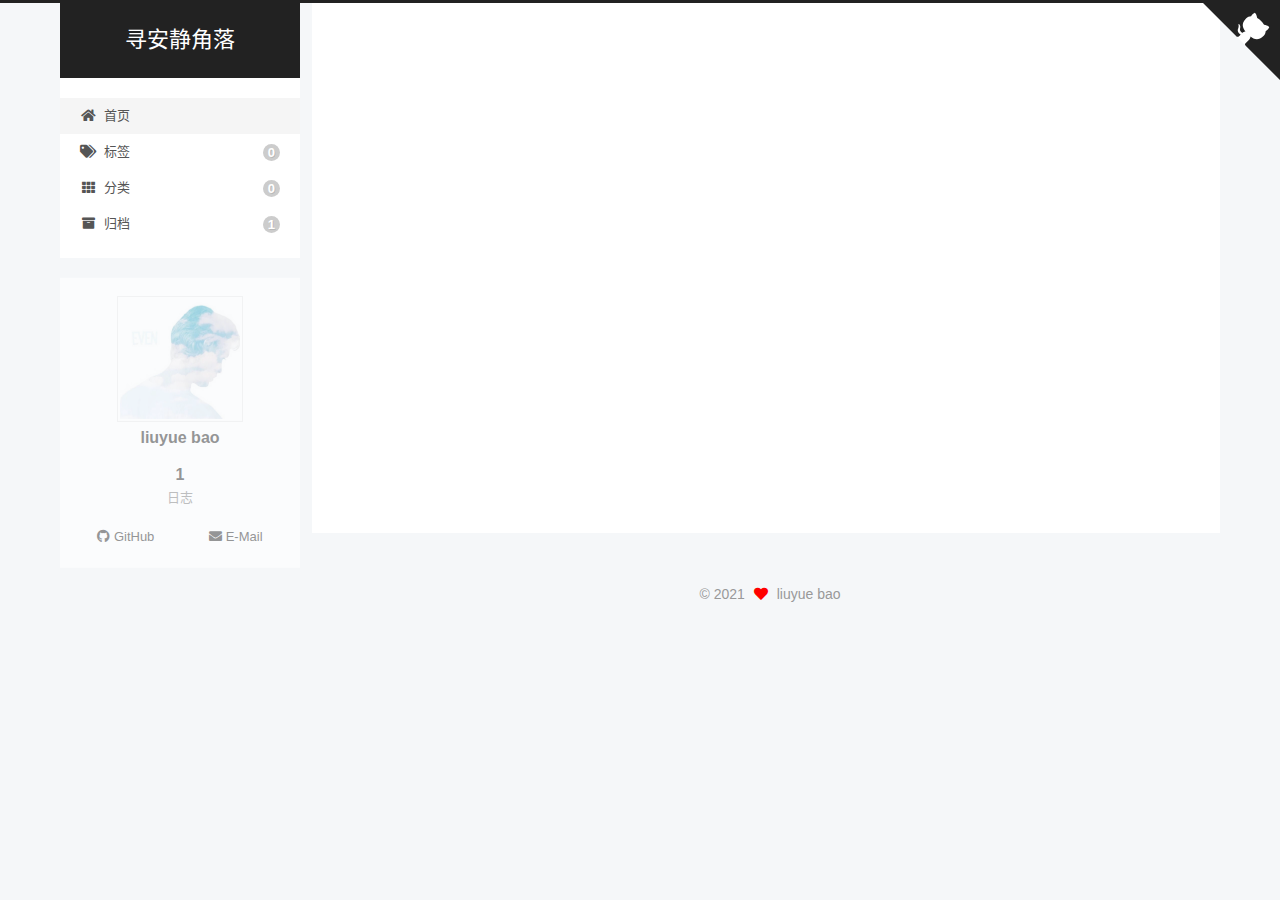
<file: index.html>
<!DOCTYPE html>
<html lang="zh-CN">
<head>
  <meta charset="UTF-8">
<meta name="viewport" content="width=device-width, initial-scale=1, maximum-scale=2">
<meta name="theme-color" content="#222">
<meta name="generator" content="Hexo 5.4.0">
  <link rel="apple-touch-icon" sizes="180x180" href="/images/apple-touch-icon-next.png">
  <link rel="icon" type="image/png" sizes="32x32" href="/images/favicon-32x32-next.png">
  <link rel="icon" type="image/png" sizes="16x16" href="/images/favicon-16x16-next.png">
  <link rel="mask-icon" href="/images/logo.svg" color="#222">

<link rel="stylesheet" href="/css/main.css">


<link rel="stylesheet" href="/lib/font-awesome/css/all.min.css">

<script id="hexo-configurations">
    var NexT = window.NexT || {};
    var CONFIG = {"hostname":"liuyuebao.github.io","root":"/","scheme":"Pisces","version":"7.8.0","exturl":false,"sidebar":{"position":"left","display":"post","padding":18,"offset":12,"onmobile":false},"copycode":{"enable":false,"show_result":false,"style":null},"back2top":{"enable":true,"sidebar":false,"scrollpercent":false},"bookmark":{"enable":false,"color":"#222","save":"auto"},"fancybox":false,"mediumzoom":false,"lazyload":false,"pangu":false,"comments":{"style":"tabs","active":null,"storage":true,"lazyload":false,"nav":null},"algolia":{"hits":{"per_page":10},"labels":{"input_placeholder":"Search for Posts","hits_empty":"We didn't find any results for the search: ${query}","hits_stats":"${hits} results found in ${time} ms"}},"localsearch":{"enable":false,"trigger":"auto","top_n_per_article":1,"unescape":false,"preload":false},"motion":{"enable":true,"async":false,"transition":{"post_block":"fadeIn","post_header":"slideDownIn","post_body":"slideDownIn","coll_header":"slideLeftIn","sidebar":"slideUpIn"}}};
  </script>

  <meta property="og:type" content="website">
<meta property="og:title" content="寻安静角落">
<meta property="og:url" content="https://liuyuebao.github.io/index.html">
<meta property="og:site_name" content="寻安静角落">
<meta property="og:locale" content="zh_CN">
<meta property="article:author" content="liuyue bao">
<meta name="twitter:card" content="summary">

<link rel="canonical" href="https://liuyuebao.github.io/">


<script id="page-configurations">
  // https://hexo.io/docs/variables.html
  CONFIG.page = {
    sidebar: "",
    isHome : true,
    isPost : false,
    lang   : 'zh-CN'
  };
</script>

  <title>寻安静角落</title>
  






  <noscript>
  <style>
  .use-motion .brand,
  .use-motion .menu-item,
  .sidebar-inner,
  .use-motion .post-block,
  .use-motion .pagination,
  .use-motion .comments,
  .use-motion .post-header,
  .use-motion .post-body,
  .use-motion .collection-header { opacity: initial; }

  .use-motion .site-title,
  .use-motion .site-subtitle {
    opacity: initial;
    top: initial;
  }

  .use-motion .logo-line-before i { left: initial; }
  .use-motion .logo-line-after i { right: initial; }
  </style>
</noscript>

</head>

<body itemscope itemtype="http://schema.org/WebPage">
  <div class="container use-motion">
    <div class="headband"></div>

    <header class="header" itemscope itemtype="http://schema.org/WPHeader">
      <div class="header-inner"><div class="site-brand-container">
  <div class="site-nav-toggle">
    <div class="toggle" aria-label="切换导航栏">
      <span class="toggle-line toggle-line-first"></span>
      <span class="toggle-line toggle-line-middle"></span>
      <span class="toggle-line toggle-line-last"></span>
    </div>
  </div>

  <div class="site-meta">

    <a href="/" class="brand" rel="start">
      <span class="logo-line-before"><i></i></span>
      <h1 class="site-title">寻安静角落</h1>
      <span class="logo-line-after"><i></i></span>
    </a>
  </div>

  <div class="site-nav-right">
    <div class="toggle popup-trigger">
    </div>
  </div>
</div>




<nav class="site-nav">
  <ul id="menu" class="main-menu menu">
        <li class="menu-item menu-item-home">

    <a href="/" rel="section"><i class="fa fa-home fa-fw"></i>首页</a>

  </li>
        <li class="menu-item menu-item-tags">

    <a href="/tags/" rel="section"><i class="fa fa-tags fa-fw"></i>标签<span class="badge">0</span></a>

  </li>
        <li class="menu-item menu-item-categories">

    <a href="/categories/" rel="section"><i class="fa fa-th fa-fw"></i>分类<span class="badge">0</span></a>

  </li>
        <li class="menu-item menu-item-archives">

    <a href="/archives/" rel="section"><i class="fa fa-archive fa-fw"></i>归档<span class="badge">1</span></a>

  </li>
  </ul>
</nav>




</div>
    </header>

    
  <div class="back-to-top">
    <i class="fa fa-arrow-up"></i>
    <span>0%</span>
  </div>

  <a href="https://github.com/liuyuebao" class="github-corner" title="Follow me on GitHub" aria-label="Follow me on GitHub" rel="noopener" target="_blank"><svg width="80" height="80" viewBox="0 0 250 250" aria-hidden="true"><path d="M0,0 L115,115 L130,115 L142,142 L250,250 L250,0 Z"></path><path d="M128.3,109.0 C113.8,99.7 119.0,89.6 119.0,89.6 C122.0,82.7 120.5,78.6 120.5,78.6 C119.2,72.0 123.4,76.3 123.4,76.3 C127.3,80.9 125.5,87.3 125.5,87.3 C122.9,97.6 130.6,101.9 134.4,103.2" fill="currentColor" style="transform-origin: 130px 106px;" class="octo-arm"></path><path d="M115.0,115.0 C114.9,115.1 118.7,116.5 119.8,115.4 L133.7,101.6 C136.9,99.2 139.9,98.4 142.2,98.6 C133.8,88.0 127.5,74.4 143.8,58.0 C148.5,53.4 154.0,51.2 159.7,51.0 C160.3,49.4 163.2,43.6 171.4,40.1 C171.4,40.1 176.1,42.5 178.8,56.2 C183.1,58.6 187.2,61.8 190.9,65.4 C194.5,69.0 197.7,73.2 200.1,77.6 C213.8,80.2 216.3,84.9 216.3,84.9 C212.7,93.1 206.9,96.0 205.4,96.6 C205.1,102.4 203.0,107.8 198.3,112.5 C181.9,128.9 168.3,122.5 157.7,114.1 C157.9,116.9 156.7,120.9 152.7,124.9 L141.0,136.5 C139.8,137.7 141.6,141.9 141.8,141.8 Z" fill="currentColor" class="octo-body"></path></svg></a>


    <main class="main">
      <div class="main-inner">
        <div class="content-wrap">
          

          <div class="content index posts-expand">
            
      
  
  
  <article itemscope itemtype="http://schema.org/Article" class="post-block" lang="zh-CN">
    <link itemprop="mainEntityOfPage" href="https://liuyuebao.github.io/2021/05/06/hello-world/">

    <span hidden itemprop="author" itemscope itemtype="http://schema.org/Person">
      <meta itemprop="image" content="/images/avatar.jpg">
      <meta itemprop="name" content="liuyue bao">
      <meta itemprop="description" content="">
    </span>

    <span hidden itemprop="publisher" itemscope itemtype="http://schema.org/Organization">
      <meta itemprop="name" content="寻安静角落">
    </span>
      <header class="post-header">
        <h2 class="post-title" itemprop="name headline">
          
            <a href="/2021/05/06/hello-world/" class="post-title-link" itemprop="url">Hello World</a>
        </h2>

        <div class="post-meta">
            <span class="post-meta-item">
              <span class="post-meta-item-icon">
                <i class="far fa-calendar"></i>
              </span>
              <span class="post-meta-item-text">发表于</span>

              <time title="创建时间：2021-05-06 23:25:58" itemprop="dateCreated datePublished" datetime="2021-05-06T23:25:58+08:00">2021-05-06</time>
            </span>
              <span class="post-meta-item">
                <span class="post-meta-item-icon">
                  <i class="far fa-calendar-check"></i>
                </span>
                <span class="post-meta-item-text">更新于</span>
                <time title="修改时间：2021-05-11 17:30:42" itemprop="dateModified" datetime="2021-05-11T17:30:42+08:00">2021-05-11</time>
              </span>

          

        </div>
      </header>

    
    
    
    <div class="post-body" itemprop="articleBody">

      
          <p>Welcome to <a target="_blank" rel="noopener" href="https://hexo.io/">Hexo</a>! This is your very first post. Check <a target="_blank" rel="noopener" href="https://hexo.io/docs/">documentation</a> for more info. If you get any problems when using Hexo, you can find the answer in <a target="_blank" rel="noopener" href="https://hexo.io/docs/troubleshooting.html">troubleshooting</a> or you can ask me on <a target="_blank" rel="noopener" href="https://github.com/hexojs/hexo/issues">GitHub</a>.</p>
<h2 id="Quick-Start"><a href="#Quick-Start" class="headerlink" title="Quick Start"></a>Quick Start</h2><h3 id="Create-a-new-post"><a href="#Create-a-new-post" class="headerlink" title="Create a new post"></a>Create a new post</h3>
          <!--noindex-->
            <div class="post-button">
              <a class="btn" href="/2021/05/06/hello-world/#more" rel="contents">
                阅读全文 &raquo;
              </a>
            </div>
          <!--/noindex-->
        
      
    </div>

    
    
    
      <footer class="post-footer">
        <div class="post-eof"></div>
      </footer>
  </article>
  
  
  


  



          </div>
          

<script>
  window.addEventListener('tabs:register', () => {
    let { activeClass } = CONFIG.comments;
    if (CONFIG.comments.storage) {
      activeClass = localStorage.getItem('comments_active') || activeClass;
    }
    if (activeClass) {
      let activeTab = document.querySelector(`a[href="#comment-${activeClass}"]`);
      if (activeTab) {
        activeTab.click();
      }
    }
  });
  if (CONFIG.comments.storage) {
    window.addEventListener('tabs:click', event => {
      if (!event.target.matches('.tabs-comment .tab-content .tab-pane')) return;
      let commentClass = event.target.classList[1];
      localStorage.setItem('comments_active', commentClass);
    });
  }
</script>

        </div>
          
  
  <div class="toggle sidebar-toggle">
    <span class="toggle-line toggle-line-first"></span>
    <span class="toggle-line toggle-line-middle"></span>
    <span class="toggle-line toggle-line-last"></span>
  </div>

  <aside class="sidebar">
    <div class="sidebar-inner">

      <ul class="sidebar-nav motion-element">
        <li class="sidebar-nav-toc">
          文章目录
        </li>
        <li class="sidebar-nav-overview">
          站点概览
        </li>
      </ul>

      <!--noindex-->
      <div class="post-toc-wrap sidebar-panel">
      </div>
      <!--/noindex-->

      <div class="site-overview-wrap sidebar-panel">
        <div class="site-author motion-element" itemprop="author" itemscope itemtype="http://schema.org/Person">
    <img class="site-author-image" itemprop="image" alt="liuyue bao"
      src="/images/avatar.jpg">
  <p class="site-author-name" itemprop="name">liuyue bao</p>
  <div class="site-description" itemprop="description"></div>
</div>
<div class="site-state-wrap motion-element">
  <nav class="site-state">
      <div class="site-state-item site-state-posts">
          <a href="/archives/">
        
          <span class="site-state-item-count">1</span>
          <span class="site-state-item-name">日志</span>
        </a>
      </div>
  </nav>
</div>
  <div class="links-of-author motion-element">
      <span class="links-of-author-item">
        <a href="https://github.com/liuyuebao" title="GitHub → https:&#x2F;&#x2F;github.com&#x2F;liuyuebao" rel="noopener" target="_blank"><i class="fab fa-github fa-fw"></i>GitHub</a>
      </span>
      <span class="links-of-author-item">
        <a href="/1362216740@qq.com" title="E-Mail → 1362216740@qq.com"><i class="fa fa-envelope fa-fw"></i>E-Mail</a>
      </span>
  </div>



      </div>

    </div>
  </aside>
  <div id="sidebar-dimmer"></div>


      </div>
    </main>

    <footer class="footer">
      <div class="footer-inner">
        

        

<div class="copyright">
  
  &copy; 
  <span itemprop="copyrightYear">2021</span>
  <span class="with-love">
    <i class="fa fa-heart"></i>
  </span>
  <span class="author" itemprop="copyrightHolder">liuyue bao</span>
</div>

<!--
  <div class="powered-by">由 <a href="https://hexo.io/" class="theme-link" rel="noopener" target="_blank">Hexo</a> & <a href="https://pisces.theme-next.org/" class="theme-link" rel="noopener" target="_blank">NexT.Pisces</a> 强力驱动
  </div>-->

        








      </div>
    </footer>
  </div>

  
  <script src="/lib/anime.min.js"></script>
  <script src="/lib/velocity/velocity.min.js"></script>
  <script src="/lib/velocity/velocity.ui.min.js"></script>

<script src="/js/utils.js"></script>

<script src="/js/motion.js"></script>


<script src="/js/schemes/pisces.js"></script>


<script src="/js/next-boot.js"></script>




  















  

  

</body>
</html>
</file>
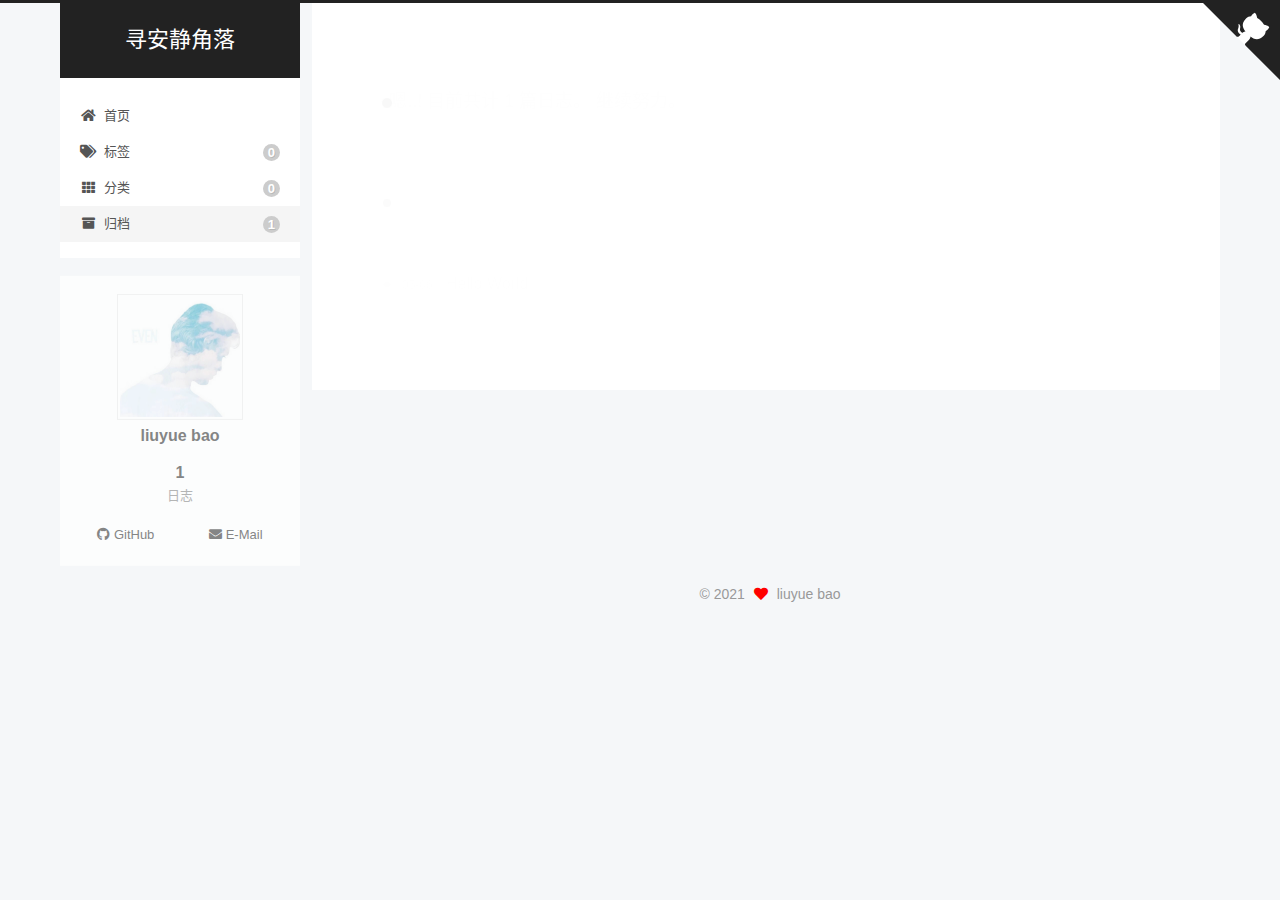
<file: archives/index.html>
<!DOCTYPE html>
<html lang="zh-CN">
<head>
  <meta charset="UTF-8">
<meta name="viewport" content="width=device-width, initial-scale=1, maximum-scale=2">
<meta name="theme-color" content="#222">
<meta name="generator" content="Hexo 5.4.0">
  <link rel="apple-touch-icon" sizes="180x180" href="/images/apple-touch-icon-next.png">
  <link rel="icon" type="image/png" sizes="32x32" href="/images/favicon-32x32-next.png">
  <link rel="icon" type="image/png" sizes="16x16" href="/images/favicon-16x16-next.png">
  <link rel="mask-icon" href="/images/logo.svg" color="#222">

<link rel="stylesheet" href="/css/main.css">


<link rel="stylesheet" href="/lib/font-awesome/css/all.min.css">

<script id="hexo-configurations">
    var NexT = window.NexT || {};
    var CONFIG = {"hostname":"liuyuebao.github.io","root":"/","scheme":"Pisces","version":"7.8.0","exturl":false,"sidebar":{"position":"left","display":"post","padding":18,"offset":12,"onmobile":false},"copycode":{"enable":false,"show_result":false,"style":null},"back2top":{"enable":true,"sidebar":false,"scrollpercent":false},"bookmark":{"enable":false,"color":"#222","save":"auto"},"fancybox":false,"mediumzoom":false,"lazyload":false,"pangu":false,"comments":{"style":"tabs","active":null,"storage":true,"lazyload":false,"nav":null},"algolia":{"hits":{"per_page":10},"labels":{"input_placeholder":"Search for Posts","hits_empty":"We didn't find any results for the search: ${query}","hits_stats":"${hits} results found in ${time} ms"}},"localsearch":{"enable":false,"trigger":"auto","top_n_per_article":1,"unescape":false,"preload":false},"motion":{"enable":true,"async":false,"transition":{"post_block":"fadeIn","post_header":"slideDownIn","post_body":"slideDownIn","coll_header":"slideLeftIn","sidebar":"slideUpIn"}}};
  </script>

  <meta property="og:type" content="website">
<meta property="og:title" content="寻安静角落">
<meta property="og:url" content="https://liuyuebao.github.io/archives/index.html">
<meta property="og:site_name" content="寻安静角落">
<meta property="og:locale" content="zh_CN">
<meta property="article:author" content="liuyue bao">
<meta name="twitter:card" content="summary">

<link rel="canonical" href="https://liuyuebao.github.io/archives/">


<script id="page-configurations">
  // https://hexo.io/docs/variables.html
  CONFIG.page = {
    sidebar: "",
    isHome : false,
    isPost : false,
    lang   : 'zh-CN'
  };
</script>

  <title>归档 | 寻安静角落</title>
  






  <noscript>
  <style>
  .use-motion .brand,
  .use-motion .menu-item,
  .sidebar-inner,
  .use-motion .post-block,
  .use-motion .pagination,
  .use-motion .comments,
  .use-motion .post-header,
  .use-motion .post-body,
  .use-motion .collection-header { opacity: initial; }

  .use-motion .site-title,
  .use-motion .site-subtitle {
    opacity: initial;
    top: initial;
  }

  .use-motion .logo-line-before i { left: initial; }
  .use-motion .logo-line-after i { right: initial; }
  </style>
</noscript>

</head>

<body itemscope itemtype="http://schema.org/WebPage">
  <div class="container use-motion">
    <div class="headband"></div>

    <header class="header" itemscope itemtype="http://schema.org/WPHeader">
      <div class="header-inner"><div class="site-brand-container">
  <div class="site-nav-toggle">
    <div class="toggle" aria-label="切换导航栏">
      <span class="toggle-line toggle-line-first"></span>
      <span class="toggle-line toggle-line-middle"></span>
      <span class="toggle-line toggle-line-last"></span>
    </div>
  </div>

  <div class="site-meta">

    <a href="/" class="brand" rel="start">
      <span class="logo-line-before"><i></i></span>
      <h1 class="site-title">寻安静角落</h1>
      <span class="logo-line-after"><i></i></span>
    </a>
  </div>

  <div class="site-nav-right">
    <div class="toggle popup-trigger">
    </div>
  </div>
</div>




<nav class="site-nav">
  <ul id="menu" class="main-menu menu">
        <li class="menu-item menu-item-home">

    <a href="/" rel="section"><i class="fa fa-home fa-fw"></i>首页</a>

  </li>
        <li class="menu-item menu-item-tags">

    <a href="/tags/" rel="section"><i class="fa fa-tags fa-fw"></i>标签<span class="badge">0</span></a>

  </li>
        <li class="menu-item menu-item-categories">

    <a href="/categories/" rel="section"><i class="fa fa-th fa-fw"></i>分类<span class="badge">0</span></a>

  </li>
        <li class="menu-item menu-item-archives">

    <a href="/archives/" rel="section"><i class="fa fa-archive fa-fw"></i>归档<span class="badge">1</span></a>

  </li>
  </ul>
</nav>




</div>
    </header>

    
  <div class="back-to-top">
    <i class="fa fa-arrow-up"></i>
    <span>0%</span>
  </div>

  <a href="https://github.com/liuyuebao" class="github-corner" title="Follow me on GitHub" aria-label="Follow me on GitHub" rel="noopener" target="_blank"><svg width="80" height="80" viewBox="0 0 250 250" aria-hidden="true"><path d="M0,0 L115,115 L130,115 L142,142 L250,250 L250,0 Z"></path><path d="M128.3,109.0 C113.8,99.7 119.0,89.6 119.0,89.6 C122.0,82.7 120.5,78.6 120.5,78.6 C119.2,72.0 123.4,76.3 123.4,76.3 C127.3,80.9 125.5,87.3 125.5,87.3 C122.9,97.6 130.6,101.9 134.4,103.2" fill="currentColor" style="transform-origin: 130px 106px;" class="octo-arm"></path><path d="M115.0,115.0 C114.9,115.1 118.7,116.5 119.8,115.4 L133.7,101.6 C136.9,99.2 139.9,98.4 142.2,98.6 C133.8,88.0 127.5,74.4 143.8,58.0 C148.5,53.4 154.0,51.2 159.7,51.0 C160.3,49.4 163.2,43.6 171.4,40.1 C171.4,40.1 176.1,42.5 178.8,56.2 C183.1,58.6 187.2,61.8 190.9,65.4 C194.5,69.0 197.7,73.2 200.1,77.6 C213.8,80.2 216.3,84.9 216.3,84.9 C212.7,93.1 206.9,96.0 205.4,96.6 C205.1,102.4 203.0,107.8 198.3,112.5 C181.9,128.9 168.3,122.5 157.7,114.1 C157.9,116.9 156.7,120.9 152.7,124.9 L141.0,136.5 C139.8,137.7 141.6,141.9 141.8,141.8 Z" fill="currentColor" class="octo-body"></path></svg></a>


    <main class="main">
      <div class="main-inner">
        <div class="content-wrap">
          

          <div class="content archive">
            

  
  
  
  <div class="post-block">
    <div class="posts-collapse">
      <div class="collection-title">
        <span class="collection-header">嗯..! 目前共计 1 篇日志。 继续努力。</span>
      </div>

      
    <div class="collection-year">
      <span class="collection-header">2021</span>
    </div>

  <article itemscope itemtype="http://schema.org/Article">
    <header class="post-header">

      <div class="post-meta">
        <time itemprop="dateCreated"
              datetime="2021-05-06T23:25:58+08:00"
              content="2021-05-06">
          05-06
        </time>
      </div>

      <div class="post-title">
          <a class="post-title-link" href="/2021/05/06/hello-world/" itemprop="url">
            <span itemprop="name">Hello World</span>
          </a>
      </div>

    </header>
  </article>


    </div>
  </div>
  
  
  

  



          </div>
          

<script>
  window.addEventListener('tabs:register', () => {
    let { activeClass } = CONFIG.comments;
    if (CONFIG.comments.storage) {
      activeClass = localStorage.getItem('comments_active') || activeClass;
    }
    if (activeClass) {
      let activeTab = document.querySelector(`a[href="#comment-${activeClass}"]`);
      if (activeTab) {
        activeTab.click();
      }
    }
  });
  if (CONFIG.comments.storage) {
    window.addEventListener('tabs:click', event => {
      if (!event.target.matches('.tabs-comment .tab-content .tab-pane')) return;
      let commentClass = event.target.classList[1];
      localStorage.setItem('comments_active', commentClass);
    });
  }
</script>

        </div>
          
  
  <div class="toggle sidebar-toggle">
    <span class="toggle-line toggle-line-first"></span>
    <span class="toggle-line toggle-line-middle"></span>
    <span class="toggle-line toggle-line-last"></span>
  </div>

  <aside class="sidebar">
    <div class="sidebar-inner">

      <ul class="sidebar-nav motion-element">
        <li class="sidebar-nav-toc">
          文章目录
        </li>
        <li class="sidebar-nav-overview">
          站点概览
        </li>
      </ul>

      <!--noindex-->
      <div class="post-toc-wrap sidebar-panel">
      </div>
      <!--/noindex-->

      <div class="site-overview-wrap sidebar-panel">
        <div class="site-author motion-element" itemprop="author" itemscope itemtype="http://schema.org/Person">
    <img class="site-author-image" itemprop="image" alt="liuyue bao"
      src="/images/avatar.jpg">
  <p class="site-author-name" itemprop="name">liuyue bao</p>
  <div class="site-description" itemprop="description"></div>
</div>
<div class="site-state-wrap motion-element">
  <nav class="site-state">
      <div class="site-state-item site-state-posts">
          <a href="/archives/">
        
          <span class="site-state-item-count">1</span>
          <span class="site-state-item-name">日志</span>
        </a>
      </div>
  </nav>
</div>
  <div class="links-of-author motion-element">
      <span class="links-of-author-item">
        <a href="https://github.com/liuyuebao" title="GitHub → https:&#x2F;&#x2F;github.com&#x2F;liuyuebao" rel="noopener" target="_blank"><i class="fab fa-github fa-fw"></i>GitHub</a>
      </span>
      <span class="links-of-author-item">
        <a href="/1362216740@qq.com" title="E-Mail → 1362216740@qq.com"><i class="fa fa-envelope fa-fw"></i>E-Mail</a>
      </span>
  </div>



      </div>

    </div>
  </aside>
  <div id="sidebar-dimmer"></div>


      </div>
    </main>

    <footer class="footer">
      <div class="footer-inner">
        

        

<div class="copyright">
  
  &copy; 
  <span itemprop="copyrightYear">2021</span>
  <span class="with-love">
    <i class="fa fa-heart"></i>
  </span>
  <span class="author" itemprop="copyrightHolder">liuyue bao</span>
</div>

<!--
  <div class="powered-by">由 <a href="https://hexo.io/" class="theme-link" rel="noopener" target="_blank">Hexo</a> & <a href="https://pisces.theme-next.org/" class="theme-link" rel="noopener" target="_blank">NexT.Pisces</a> 强力驱动
  </div>-->

        








      </div>
    </footer>
  </div>

  
  <script src="/lib/anime.min.js"></script>
  <script src="/lib/velocity/velocity.min.js"></script>
  <script src="/lib/velocity/velocity.ui.min.js"></script>

<script src="/js/utils.js"></script>

<script src="/js/motion.js"></script>


<script src="/js/schemes/pisces.js"></script>


<script src="/js/next-boot.js"></script>




  















  

  

</body>
</html>
</file>
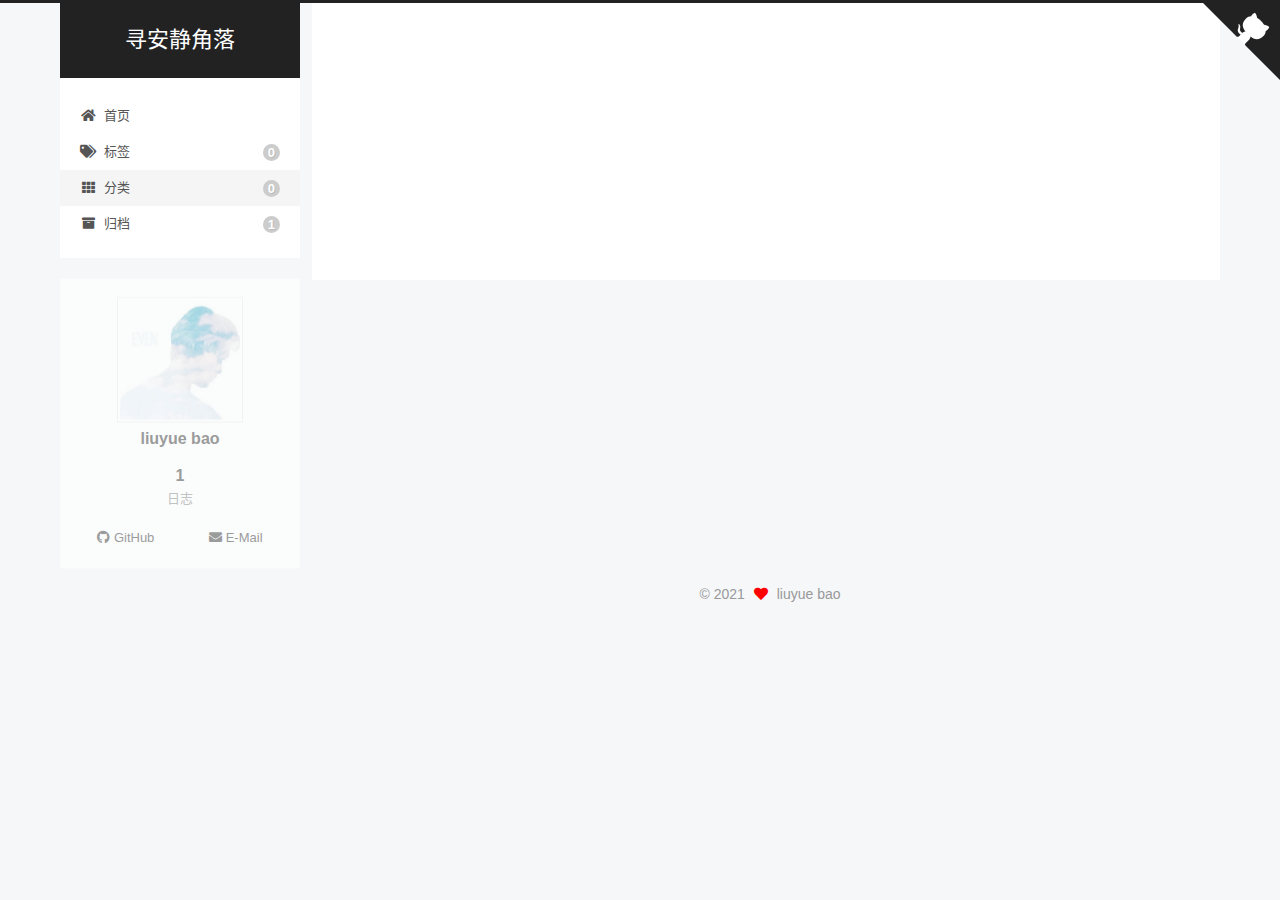
<file: categories/index.html>
<!DOCTYPE html>
<html lang="zh-CN">
<head>
  <meta charset="UTF-8">
<meta name="viewport" content="width=device-width, initial-scale=1, maximum-scale=2">
<meta name="theme-color" content="#222">
<meta name="generator" content="Hexo 5.4.0">
  <link rel="apple-touch-icon" sizes="180x180" href="/images/apple-touch-icon-next.png">
  <link rel="icon" type="image/png" sizes="32x32" href="/images/favicon-32x32-next.png">
  <link rel="icon" type="image/png" sizes="16x16" href="/images/favicon-16x16-next.png">
  <link rel="mask-icon" href="/images/logo.svg" color="#222">

<link rel="stylesheet" href="/css/main.css">


<link rel="stylesheet" href="/lib/font-awesome/css/all.min.css">

<script id="hexo-configurations">
    var NexT = window.NexT || {};
    var CONFIG = {"hostname":"liuyuebao.github.io","root":"/","scheme":"Pisces","version":"7.8.0","exturl":false,"sidebar":{"position":"left","display":"post","padding":18,"offset":12,"onmobile":false},"copycode":{"enable":false,"show_result":false,"style":null},"back2top":{"enable":true,"sidebar":false,"scrollpercent":false},"bookmark":{"enable":false,"color":"#222","save":"auto"},"fancybox":false,"mediumzoom":false,"lazyload":false,"pangu":false,"comments":{"style":"tabs","active":null,"storage":true,"lazyload":false,"nav":null},"algolia":{"hits":{"per_page":10},"labels":{"input_placeholder":"Search for Posts","hits_empty":"We didn't find any results for the search: ${query}","hits_stats":"${hits} results found in ${time} ms"}},"localsearch":{"enable":false,"trigger":"auto","top_n_per_article":1,"unescape":false,"preload":false},"motion":{"enable":true,"async":false,"transition":{"post_block":"fadeIn","post_header":"slideDownIn","post_body":"slideDownIn","coll_header":"slideLeftIn","sidebar":"slideUpIn"}}};
  </script>

  <meta property="og:type" content="website">
<meta property="og:title" content="分类">
<meta property="og:url" content="https://liuyuebao.github.io/categories/index.html">
<meta property="og:site_name" content="寻安静角落">
<meta property="og:locale" content="zh_CN">
<meta property="article:published_time" content="2021-05-10T09:28:35.000Z">
<meta property="article:modified_time" content="2021-05-10T09:32:38.370Z">
<meta property="article:author" content="liuyue bao">
<meta name="twitter:card" content="summary">

<link rel="canonical" href="https://liuyuebao.github.io/categories/">


<script id="page-configurations">
  // https://hexo.io/docs/variables.html
  CONFIG.page = {
    sidebar: "",
    isHome : false,
    isPost : false,
    lang   : 'zh-CN'
  };
</script>

  <title>分类 | 寻安静角落
</title>
  






  <noscript>
  <style>
  .use-motion .brand,
  .use-motion .menu-item,
  .sidebar-inner,
  .use-motion .post-block,
  .use-motion .pagination,
  .use-motion .comments,
  .use-motion .post-header,
  .use-motion .post-body,
  .use-motion .collection-header { opacity: initial; }

  .use-motion .site-title,
  .use-motion .site-subtitle {
    opacity: initial;
    top: initial;
  }

  .use-motion .logo-line-before i { left: initial; }
  .use-motion .logo-line-after i { right: initial; }
  </style>
</noscript>

</head>

<body itemscope itemtype="http://schema.org/WebPage">
  <div class="container use-motion">
    <div class="headband"></div>

    <header class="header" itemscope itemtype="http://schema.org/WPHeader">
      <div class="header-inner"><div class="site-brand-container">
  <div class="site-nav-toggle">
    <div class="toggle" aria-label="切换导航栏">
      <span class="toggle-line toggle-line-first"></span>
      <span class="toggle-line toggle-line-middle"></span>
      <span class="toggle-line toggle-line-last"></span>
    </div>
  </div>

  <div class="site-meta">

    <a href="/" class="brand" rel="start">
      <span class="logo-line-before"><i></i></span>
      <h1 class="site-title">寻安静角落</h1>
      <span class="logo-line-after"><i></i></span>
    </a>
  </div>

  <div class="site-nav-right">
    <div class="toggle popup-trigger">
    </div>
  </div>
</div>




<nav class="site-nav">
  <ul id="menu" class="main-menu menu">
        <li class="menu-item menu-item-home">

    <a href="/" rel="section"><i class="fa fa-home fa-fw"></i>首页</a>

  </li>
        <li class="menu-item menu-item-tags">

    <a href="/tags/" rel="section"><i class="fa fa-tags fa-fw"></i>标签<span class="badge">0</span></a>

  </li>
        <li class="menu-item menu-item-categories">

    <a href="/categories/" rel="section"><i class="fa fa-th fa-fw"></i>分类<span class="badge">0</span></a>

  </li>
        <li class="menu-item menu-item-archives">

    <a href="/archives/" rel="section"><i class="fa fa-archive fa-fw"></i>归档<span class="badge">1</span></a>

  </li>
  </ul>
</nav>




</div>
    </header>

    
  <div class="back-to-top">
    <i class="fa fa-arrow-up"></i>
    <span>0%</span>
  </div>

  <a href="https://github.com/liuyuebao" class="github-corner" title="Follow me on GitHub" aria-label="Follow me on GitHub" rel="noopener" target="_blank"><svg width="80" height="80" viewBox="0 0 250 250" aria-hidden="true"><path d="M0,0 L115,115 L130,115 L142,142 L250,250 L250,0 Z"></path><path d="M128.3,109.0 C113.8,99.7 119.0,89.6 119.0,89.6 C122.0,82.7 120.5,78.6 120.5,78.6 C119.2,72.0 123.4,76.3 123.4,76.3 C127.3,80.9 125.5,87.3 125.5,87.3 C122.9,97.6 130.6,101.9 134.4,103.2" fill="currentColor" style="transform-origin: 130px 106px;" class="octo-arm"></path><path d="M115.0,115.0 C114.9,115.1 118.7,116.5 119.8,115.4 L133.7,101.6 C136.9,99.2 139.9,98.4 142.2,98.6 C133.8,88.0 127.5,74.4 143.8,58.0 C148.5,53.4 154.0,51.2 159.7,51.0 C160.3,49.4 163.2,43.6 171.4,40.1 C171.4,40.1 176.1,42.5 178.8,56.2 C183.1,58.6 187.2,61.8 190.9,65.4 C194.5,69.0 197.7,73.2 200.1,77.6 C213.8,80.2 216.3,84.9 216.3,84.9 C212.7,93.1 206.9,96.0 205.4,96.6 C205.1,102.4 203.0,107.8 198.3,112.5 C181.9,128.9 168.3,122.5 157.7,114.1 C157.9,116.9 156.7,120.9 152.7,124.9 L141.0,136.5 C139.8,137.7 141.6,141.9 141.8,141.8 Z" fill="currentColor" class="octo-body"></path></svg></a>


    <main class="main">
      <div class="main-inner">
        <div class="content-wrap">
          
  
  

          <div class="content page posts-expand">
            

    
    
    
    <div class="post-block" lang="zh-CN">
      <header class="post-header">

<h1 class="post-title" itemprop="name headline">分类
</h1>

<div class="post-meta">
  

</div>

</header>

      
      
      
      <div class="post-body">
          <div class="category-all-page">
            <div class="category-all-title">
              暂无分类
            </div>
            <div class="category-all">
              
            </div>
          </div>
        
      </div>
      
      
      
    </div>
    

    
    
    


          </div>
          

<script>
  window.addEventListener('tabs:register', () => {
    let { activeClass } = CONFIG.comments;
    if (CONFIG.comments.storage) {
      activeClass = localStorage.getItem('comments_active') || activeClass;
    }
    if (activeClass) {
      let activeTab = document.querySelector(`a[href="#comment-${activeClass}"]`);
      if (activeTab) {
        activeTab.click();
      }
    }
  });
  if (CONFIG.comments.storage) {
    window.addEventListener('tabs:click', event => {
      if (!event.target.matches('.tabs-comment .tab-content .tab-pane')) return;
      let commentClass = event.target.classList[1];
      localStorage.setItem('comments_active', commentClass);
    });
  }
</script>

        </div>
          
  
  <div class="toggle sidebar-toggle">
    <span class="toggle-line toggle-line-first"></span>
    <span class="toggle-line toggle-line-middle"></span>
    <span class="toggle-line toggle-line-last"></span>
  </div>

  <aside class="sidebar">
    <div class="sidebar-inner">

      <ul class="sidebar-nav motion-element">
        <li class="sidebar-nav-toc">
          文章目录
        </li>
        <li class="sidebar-nav-overview">
          站点概览
        </li>
      </ul>

      <!--noindex-->
      <div class="post-toc-wrap sidebar-panel">
      </div>
      <!--/noindex-->

      <div class="site-overview-wrap sidebar-panel">
        <div class="site-author motion-element" itemprop="author" itemscope itemtype="http://schema.org/Person">
    <img class="site-author-image" itemprop="image" alt="liuyue bao"
      src="/images/avatar.jpg">
  <p class="site-author-name" itemprop="name">liuyue bao</p>
  <div class="site-description" itemprop="description"></div>
</div>
<div class="site-state-wrap motion-element">
  <nav class="site-state">
      <div class="site-state-item site-state-posts">
          <a href="/archives/">
        
          <span class="site-state-item-count">1</span>
          <span class="site-state-item-name">日志</span>
        </a>
      </div>
  </nav>
</div>
  <div class="links-of-author motion-element">
      <span class="links-of-author-item">
        <a href="https://github.com/liuyuebao" title="GitHub → https:&#x2F;&#x2F;github.com&#x2F;liuyuebao" rel="noopener" target="_blank"><i class="fab fa-github fa-fw"></i>GitHub</a>
      </span>
      <span class="links-of-author-item">
        <a href="/1362216740@qq.com" title="E-Mail → 1362216740@qq.com"><i class="fa fa-envelope fa-fw"></i>E-Mail</a>
      </span>
  </div>



      </div>

    </div>
  </aside>
  <div id="sidebar-dimmer"></div>


      </div>
    </main>

    <footer class="footer">
      <div class="footer-inner">
        

        

<div class="copyright">
  
  &copy; 
  <span itemprop="copyrightYear">2021</span>
  <span class="with-love">
    <i class="fa fa-heart"></i>
  </span>
  <span class="author" itemprop="copyrightHolder">liuyue bao</span>
</div>

<!--
  <div class="powered-by">由 <a href="https://hexo.io/" class="theme-link" rel="noopener" target="_blank">Hexo</a> & <a href="https://pisces.theme-next.org/" class="theme-link" rel="noopener" target="_blank">NexT.Pisces</a> 强力驱动
  </div>-->

        








      </div>
    </footer>
  </div>

  
  <script src="/lib/anime.min.js"></script>
  <script src="/lib/velocity/velocity.min.js"></script>
  <script src="/lib/velocity/velocity.ui.min.js"></script>

<script src="/js/utils.js"></script>

<script src="/js/motion.js"></script>


<script src="/js/schemes/pisces.js"></script>


<script src="/js/next-boot.js"></script>




  















  

  

</body>
</html>
</file>
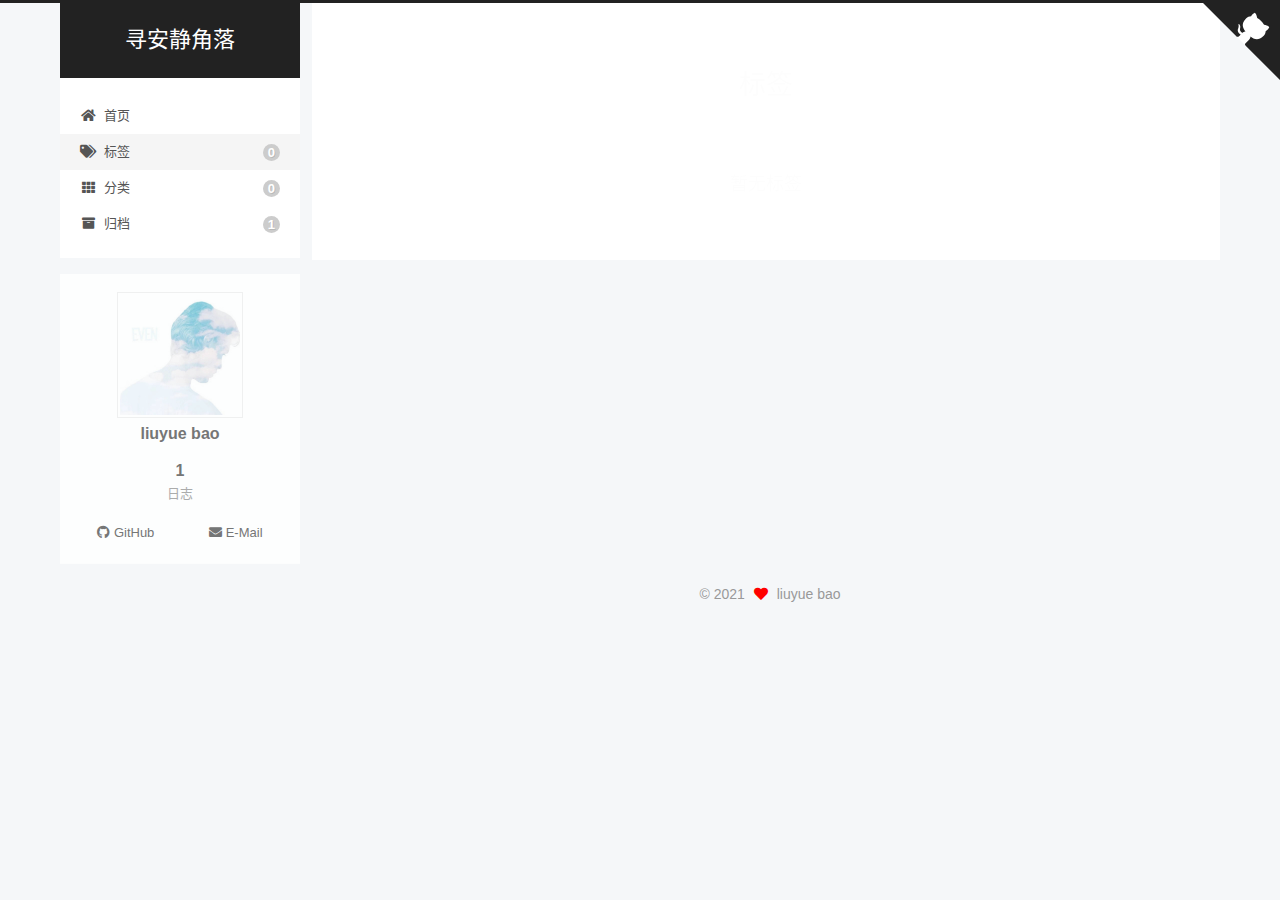
<file: tags/index.html>
<!DOCTYPE html>
<html lang="zh-CN">
<head>
  <meta charset="UTF-8">
<meta name="viewport" content="width=device-width, initial-scale=1, maximum-scale=2">
<meta name="theme-color" content="#222">
<meta name="generator" content="Hexo 5.4.0">
  <link rel="apple-touch-icon" sizes="180x180" href="/images/apple-touch-icon-next.png">
  <link rel="icon" type="image/png" sizes="32x32" href="/images/favicon-32x32-next.png">
  <link rel="icon" type="image/png" sizes="16x16" href="/images/favicon-16x16-next.png">
  <link rel="mask-icon" href="/images/logo.svg" color="#222">

<link rel="stylesheet" href="/css/main.css">


<link rel="stylesheet" href="/lib/font-awesome/css/all.min.css">

<script id="hexo-configurations">
    var NexT = window.NexT || {};
    var CONFIG = {"hostname":"liuyuebao.github.io","root":"/","scheme":"Pisces","version":"7.8.0","exturl":false,"sidebar":{"position":"left","display":"post","padding":18,"offset":12,"onmobile":false},"copycode":{"enable":false,"show_result":false,"style":null},"back2top":{"enable":true,"sidebar":false,"scrollpercent":false},"bookmark":{"enable":false,"color":"#222","save":"auto"},"fancybox":false,"mediumzoom":false,"lazyload":false,"pangu":false,"comments":{"style":"tabs","active":null,"storage":true,"lazyload":false,"nav":null},"algolia":{"hits":{"per_page":10},"labels":{"input_placeholder":"Search for Posts","hits_empty":"We didn't find any results for the search: ${query}","hits_stats":"${hits} results found in ${time} ms"}},"localsearch":{"enable":false,"trigger":"auto","top_n_per_article":1,"unescape":false,"preload":false},"motion":{"enable":true,"async":false,"transition":{"post_block":"fadeIn","post_header":"slideDownIn","post_body":"slideDownIn","coll_header":"slideLeftIn","sidebar":"slideUpIn"}}};
  </script>

  <meta property="og:type" content="website">
<meta property="og:title" content="标签">
<meta property="og:url" content="https://liuyuebao.github.io/tags/index.html">
<meta property="og:site_name" content="寻安静角落">
<meta property="og:locale" content="zh_CN">
<meta property="article:published_time" content="2021-05-10T09:19:32.000Z">
<meta property="article:modified_time" content="2021-05-10T09:26:24.424Z">
<meta property="article:author" content="liuyue bao">
<meta name="twitter:card" content="summary">

<link rel="canonical" href="https://liuyuebao.github.io/tags/">


<script id="page-configurations">
  // https://hexo.io/docs/variables.html
  CONFIG.page = {
    sidebar: "",
    isHome : false,
    isPost : false,
    lang   : 'zh-CN'
  };
</script>

  <title>标签 | 寻安静角落
</title>
  






  <noscript>
  <style>
  .use-motion .brand,
  .use-motion .menu-item,
  .sidebar-inner,
  .use-motion .post-block,
  .use-motion .pagination,
  .use-motion .comments,
  .use-motion .post-header,
  .use-motion .post-body,
  .use-motion .collection-header { opacity: initial; }

  .use-motion .site-title,
  .use-motion .site-subtitle {
    opacity: initial;
    top: initial;
  }

  .use-motion .logo-line-before i { left: initial; }
  .use-motion .logo-line-after i { right: initial; }
  </style>
</noscript>

</head>

<body itemscope itemtype="http://schema.org/WebPage">
  <div class="container use-motion">
    <div class="headband"></div>

    <header class="header" itemscope itemtype="http://schema.org/WPHeader">
      <div class="header-inner"><div class="site-brand-container">
  <div class="site-nav-toggle">
    <div class="toggle" aria-label="切换导航栏">
      <span class="toggle-line toggle-line-first"></span>
      <span class="toggle-line toggle-line-middle"></span>
      <span class="toggle-line toggle-line-last"></span>
    </div>
  </div>

  <div class="site-meta">

    <a href="/" class="brand" rel="start">
      <span class="logo-line-before"><i></i></span>
      <h1 class="site-title">寻安静角落</h1>
      <span class="logo-line-after"><i></i></span>
    </a>
  </div>

  <div class="site-nav-right">
    <div class="toggle popup-trigger">
    </div>
  </div>
</div>




<nav class="site-nav">
  <ul id="menu" class="main-menu menu">
        <li class="menu-item menu-item-home">

    <a href="/" rel="section"><i class="fa fa-home fa-fw"></i>首页</a>

  </li>
        <li class="menu-item menu-item-tags">

    <a href="/tags/" rel="section"><i class="fa fa-tags fa-fw"></i>标签<span class="badge">0</span></a>

  </li>
        <li class="menu-item menu-item-categories">

    <a href="/categories/" rel="section"><i class="fa fa-th fa-fw"></i>分类<span class="badge">0</span></a>

  </li>
        <li class="menu-item menu-item-archives">

    <a href="/archives/" rel="section"><i class="fa fa-archive fa-fw"></i>归档<span class="badge">1</span></a>

  </li>
  </ul>
</nav>




</div>
    </header>

    
  <div class="back-to-top">
    <i class="fa fa-arrow-up"></i>
    <span>0%</span>
  </div>

  <a href="https://github.com/liuyuebao" class="github-corner" title="Follow me on GitHub" aria-label="Follow me on GitHub" rel="noopener" target="_blank"><svg width="80" height="80" viewBox="0 0 250 250" aria-hidden="true"><path d="M0,0 L115,115 L130,115 L142,142 L250,250 L250,0 Z"></path><path d="M128.3,109.0 C113.8,99.7 119.0,89.6 119.0,89.6 C122.0,82.7 120.5,78.6 120.5,78.6 C119.2,72.0 123.4,76.3 123.4,76.3 C127.3,80.9 125.5,87.3 125.5,87.3 C122.9,97.6 130.6,101.9 134.4,103.2" fill="currentColor" style="transform-origin: 130px 106px;" class="octo-arm"></path><path d="M115.0,115.0 C114.9,115.1 118.7,116.5 119.8,115.4 L133.7,101.6 C136.9,99.2 139.9,98.4 142.2,98.6 C133.8,88.0 127.5,74.4 143.8,58.0 C148.5,53.4 154.0,51.2 159.7,51.0 C160.3,49.4 163.2,43.6 171.4,40.1 C171.4,40.1 176.1,42.5 178.8,56.2 C183.1,58.6 187.2,61.8 190.9,65.4 C194.5,69.0 197.7,73.2 200.1,77.6 C213.8,80.2 216.3,84.9 216.3,84.9 C212.7,93.1 206.9,96.0 205.4,96.6 C205.1,102.4 203.0,107.8 198.3,112.5 C181.9,128.9 168.3,122.5 157.7,114.1 C157.9,116.9 156.7,120.9 152.7,124.9 L141.0,136.5 C139.8,137.7 141.6,141.9 141.8,141.8 Z" fill="currentColor" class="octo-body"></path></svg></a>


    <main class="main">
      <div class="main-inner">
        <div class="content-wrap">
          
  
  

          <div class="content page posts-expand">
            

    
    
    
    <div class="post-block" lang="zh-CN">
      <header class="post-header">

<h1 class="post-title" itemprop="name headline">标签
</h1>

<div class="post-meta">
  

</div>

</header>

      
      
      
      <div class="post-body">
          <div class="tag-cloud">
            <div class="tag-cloud-title">
              暂无标签
            </div>
            <div class="tag-cloud-tags">
              
            </div>
          </div>
        
      </div>
      
      
      
    </div>
    

    
    
    


          </div>
          

<script>
  window.addEventListener('tabs:register', () => {
    let { activeClass } = CONFIG.comments;
    if (CONFIG.comments.storage) {
      activeClass = localStorage.getItem('comments_active') || activeClass;
    }
    if (activeClass) {
      let activeTab = document.querySelector(`a[href="#comment-${activeClass}"]`);
      if (activeTab) {
        activeTab.click();
      }
    }
  });
  if (CONFIG.comments.storage) {
    window.addEventListener('tabs:click', event => {
      if (!event.target.matches('.tabs-comment .tab-content .tab-pane')) return;
      let commentClass = event.target.classList[1];
      localStorage.setItem('comments_active', commentClass);
    });
  }
</script>

        </div>
          
  
  <div class="toggle sidebar-toggle">
    <span class="toggle-line toggle-line-first"></span>
    <span class="toggle-line toggle-line-middle"></span>
    <span class="toggle-line toggle-line-last"></span>
  </div>

  <aside class="sidebar">
    <div class="sidebar-inner">

      <ul class="sidebar-nav motion-element">
        <li class="sidebar-nav-toc">
          文章目录
        </li>
        <li class="sidebar-nav-overview">
          站点概览
        </li>
      </ul>

      <!--noindex-->
      <div class="post-toc-wrap sidebar-panel">
      </div>
      <!--/noindex-->

      <div class="site-overview-wrap sidebar-panel">
        <div class="site-author motion-element" itemprop="author" itemscope itemtype="http://schema.org/Person">
    <img class="site-author-image" itemprop="image" alt="liuyue bao"
      src="/images/avatar.jpg">
  <p class="site-author-name" itemprop="name">liuyue bao</p>
  <div class="site-description" itemprop="description"></div>
</div>
<div class="site-state-wrap motion-element">
  <nav class="site-state">
      <div class="site-state-item site-state-posts">
          <a href="/archives/">
        
          <span class="site-state-item-count">1</span>
          <span class="site-state-item-name">日志</span>
        </a>
      </div>
  </nav>
</div>
  <div class="links-of-author motion-element">
      <span class="links-of-author-item">
        <a href="https://github.com/liuyuebao" title="GitHub → https:&#x2F;&#x2F;github.com&#x2F;liuyuebao" rel="noopener" target="_blank"><i class="fab fa-github fa-fw"></i>GitHub</a>
      </span>
      <span class="links-of-author-item">
        <a href="/1362216740@qq.com" title="E-Mail → 1362216740@qq.com"><i class="fa fa-envelope fa-fw"></i>E-Mail</a>
      </span>
  </div>



      </div>

    </div>
  </aside>
  <div id="sidebar-dimmer"></div>


      </div>
    </main>

    <footer class="footer">
      <div class="footer-inner">
        

        

<div class="copyright">
  
  &copy; 
  <span itemprop="copyrightYear">2021</span>
  <span class="with-love">
    <i class="fa fa-heart"></i>
  </span>
  <span class="author" itemprop="copyrightHolder">liuyue bao</span>
</div>

<!--
  <div class="powered-by">由 <a href="https://hexo.io/" class="theme-link" rel="noopener" target="_blank">Hexo</a> & <a href="https://pisces.theme-next.org/" class="theme-link" rel="noopener" target="_blank">NexT.Pisces</a> 强力驱动
  </div>-->

        








      </div>
    </footer>
  </div>

  
  <script src="/lib/anime.min.js"></script>
  <script src="/lib/velocity/velocity.min.js"></script>
  <script src="/lib/velocity/velocity.ui.min.js"></script>

<script src="/js/utils.js"></script>

<script src="/js/motion.js"></script>


<script src="/js/schemes/pisces.js"></script>


<script src="/js/next-boot.js"></script>




  















  

  

</body>
</html>
</file>
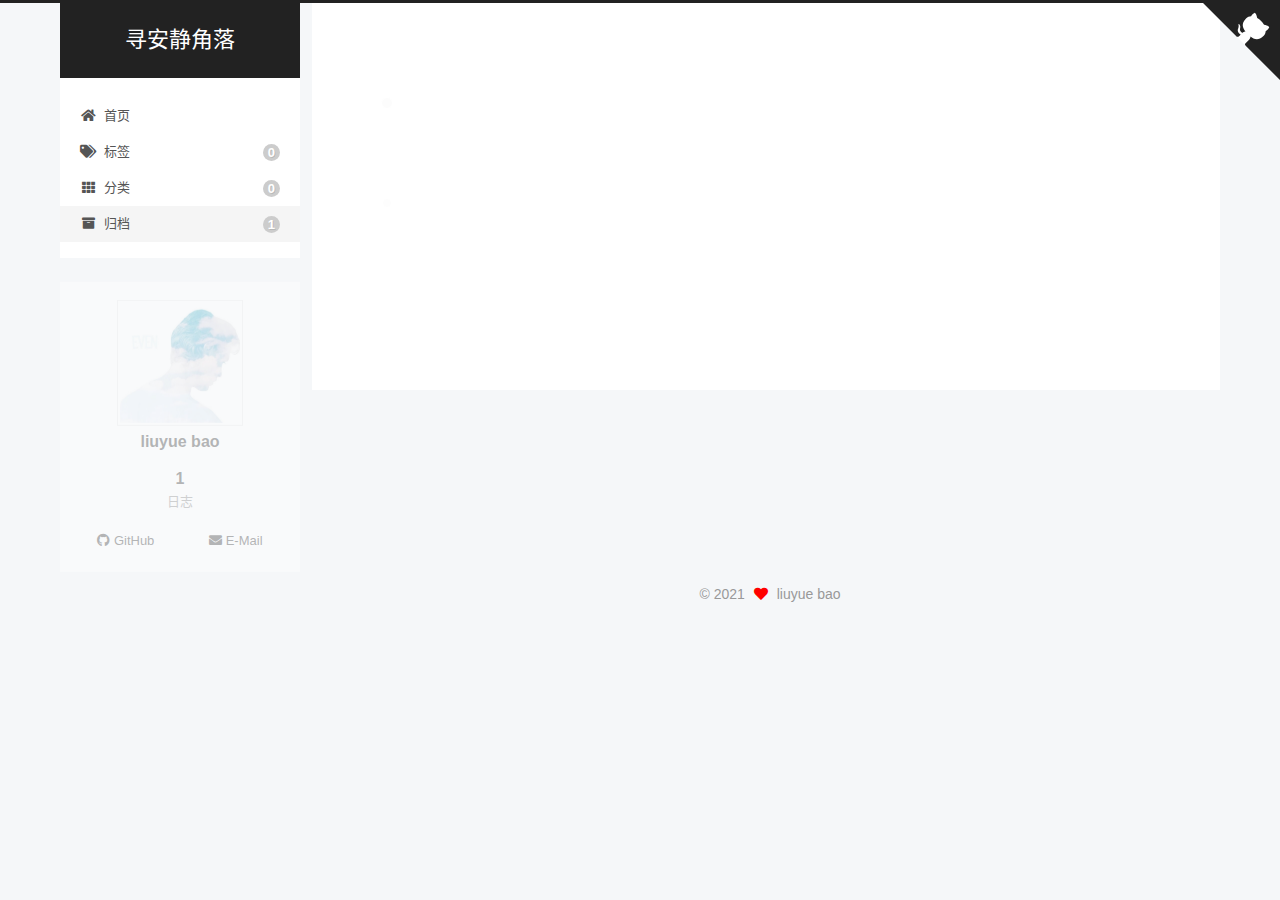
<file: archives/2021/index.html>
<!DOCTYPE html>
<html lang="zh-CN">
<head>
  <meta charset="UTF-8">
<meta name="viewport" content="width=device-width, initial-scale=1, maximum-scale=2">
<meta name="theme-color" content="#222">
<meta name="generator" content="Hexo 5.4.0">
  <link rel="apple-touch-icon" sizes="180x180" href="/images/apple-touch-icon-next.png">
  <link rel="icon" type="image/png" sizes="32x32" href="/images/favicon-32x32-next.png">
  <link rel="icon" type="image/png" sizes="16x16" href="/images/favicon-16x16-next.png">
  <link rel="mask-icon" href="/images/logo.svg" color="#222">

<link rel="stylesheet" href="/css/main.css">


<link rel="stylesheet" href="/lib/font-awesome/css/all.min.css">

<script id="hexo-configurations">
    var NexT = window.NexT || {};
    var CONFIG = {"hostname":"liuyuebao.github.io","root":"/","scheme":"Pisces","version":"7.8.0","exturl":false,"sidebar":{"position":"left","display":"post","padding":18,"offset":12,"onmobile":false},"copycode":{"enable":false,"show_result":false,"style":null},"back2top":{"enable":true,"sidebar":false,"scrollpercent":false},"bookmark":{"enable":false,"color":"#222","save":"auto"},"fancybox":false,"mediumzoom":false,"lazyload":false,"pangu":false,"comments":{"style":"tabs","active":null,"storage":true,"lazyload":false,"nav":null},"algolia":{"hits":{"per_page":10},"labels":{"input_placeholder":"Search for Posts","hits_empty":"We didn't find any results for the search: ${query}","hits_stats":"${hits} results found in ${time} ms"}},"localsearch":{"enable":false,"trigger":"auto","top_n_per_article":1,"unescape":false,"preload":false},"motion":{"enable":true,"async":false,"transition":{"post_block":"fadeIn","post_header":"slideDownIn","post_body":"slideDownIn","coll_header":"slideLeftIn","sidebar":"slideUpIn"}}};
  </script>

  <meta property="og:type" content="website">
<meta property="og:title" content="寻安静角落">
<meta property="og:url" content="https://liuyuebao.github.io/archives/2021/index.html">
<meta property="og:site_name" content="寻安静角落">
<meta property="og:locale" content="zh_CN">
<meta property="article:author" content="liuyue bao">
<meta name="twitter:card" content="summary">

<link rel="canonical" href="https://liuyuebao.github.io/archives/2021/">


<script id="page-configurations">
  // https://hexo.io/docs/variables.html
  CONFIG.page = {
    sidebar: "",
    isHome : false,
    isPost : false,
    lang   : 'zh-CN'
  };
</script>

  <title>归档 | 寻安静角落</title>
  






  <noscript>
  <style>
  .use-motion .brand,
  .use-motion .menu-item,
  .sidebar-inner,
  .use-motion .post-block,
  .use-motion .pagination,
  .use-motion .comments,
  .use-motion .post-header,
  .use-motion .post-body,
  .use-motion .collection-header { opacity: initial; }

  .use-motion .site-title,
  .use-motion .site-subtitle {
    opacity: initial;
    top: initial;
  }

  .use-motion .logo-line-before i { left: initial; }
  .use-motion .logo-line-after i { right: initial; }
  </style>
</noscript>

</head>

<body itemscope itemtype="http://schema.org/WebPage">
  <div class="container use-motion">
    <div class="headband"></div>

    <header class="header" itemscope itemtype="http://schema.org/WPHeader">
      <div class="header-inner"><div class="site-brand-container">
  <div class="site-nav-toggle">
    <div class="toggle" aria-label="切换导航栏">
      <span class="toggle-line toggle-line-first"></span>
      <span class="toggle-line toggle-line-middle"></span>
      <span class="toggle-line toggle-line-last"></span>
    </div>
  </div>

  <div class="site-meta">

    <a href="/" class="brand" rel="start">
      <span class="logo-line-before"><i></i></span>
      <h1 class="site-title">寻安静角落</h1>
      <span class="logo-line-after"><i></i></span>
    </a>
  </div>

  <div class="site-nav-right">
    <div class="toggle popup-trigger">
    </div>
  </div>
</div>




<nav class="site-nav">
  <ul id="menu" class="main-menu menu">
        <li class="menu-item menu-item-home">

    <a href="/" rel="section"><i class="fa fa-home fa-fw"></i>首页</a>

  </li>
        <li class="menu-item menu-item-tags">

    <a href="/tags/" rel="section"><i class="fa fa-tags fa-fw"></i>标签<span class="badge">0</span></a>

  </li>
        <li class="menu-item menu-item-categories">

    <a href="/categories/" rel="section"><i class="fa fa-th fa-fw"></i>分类<span class="badge">0</span></a>

  </li>
        <li class="menu-item menu-item-archives">

    <a href="/archives/" rel="section"><i class="fa fa-archive fa-fw"></i>归档<span class="badge">1</span></a>

  </li>
  </ul>
</nav>




</div>
    </header>

    
  <div class="back-to-top">
    <i class="fa fa-arrow-up"></i>
    <span>0%</span>
  </div>

  <a href="https://github.com/liuyuebao" class="github-corner" title="Follow me on GitHub" aria-label="Follow me on GitHub" rel="noopener" target="_blank"><svg width="80" height="80" viewBox="0 0 250 250" aria-hidden="true"><path d="M0,0 L115,115 L130,115 L142,142 L250,250 L250,0 Z"></path><path d="M128.3,109.0 C113.8,99.7 119.0,89.6 119.0,89.6 C122.0,82.7 120.5,78.6 120.5,78.6 C119.2,72.0 123.4,76.3 123.4,76.3 C127.3,80.9 125.5,87.3 125.5,87.3 C122.9,97.6 130.6,101.9 134.4,103.2" fill="currentColor" style="transform-origin: 130px 106px;" class="octo-arm"></path><path d="M115.0,115.0 C114.9,115.1 118.7,116.5 119.8,115.4 L133.7,101.6 C136.9,99.2 139.9,98.4 142.2,98.6 C133.8,88.0 127.5,74.4 143.8,58.0 C148.5,53.4 154.0,51.2 159.7,51.0 C160.3,49.4 163.2,43.6 171.4,40.1 C171.4,40.1 176.1,42.5 178.8,56.2 C183.1,58.6 187.2,61.8 190.9,65.4 C194.5,69.0 197.7,73.2 200.1,77.6 C213.8,80.2 216.3,84.9 216.3,84.9 C212.7,93.1 206.9,96.0 205.4,96.6 C205.1,102.4 203.0,107.8 198.3,112.5 C181.9,128.9 168.3,122.5 157.7,114.1 C157.9,116.9 156.7,120.9 152.7,124.9 L141.0,136.5 C139.8,137.7 141.6,141.9 141.8,141.8 Z" fill="currentColor" class="octo-body"></path></svg></a>


    <main class="main">
      <div class="main-inner">
        <div class="content-wrap">
          

          <div class="content archive">
            

  
  
  
  <div class="post-block">
    <div class="posts-collapse">
      <div class="collection-title">
        <span class="collection-header">嗯..! 目前共计 1 篇日志。 继续努力。</span>
      </div>

      
    <div class="collection-year">
      <span class="collection-header">2021</span>
    </div>

  <article itemscope itemtype="http://schema.org/Article">
    <header class="post-header">

      <div class="post-meta">
        <time itemprop="dateCreated"
              datetime="2021-05-06T23:25:58+08:00"
              content="2021-05-06">
          05-06
        </time>
      </div>

      <div class="post-title">
          <a class="post-title-link" href="/2021/05/06/hello-world/" itemprop="url">
            <span itemprop="name">Hello World</span>
          </a>
      </div>

    </header>
  </article>


    </div>
  </div>
  
  
  

  



          </div>
          

<script>
  window.addEventListener('tabs:register', () => {
    let { activeClass } = CONFIG.comments;
    if (CONFIG.comments.storage) {
      activeClass = localStorage.getItem('comments_active') || activeClass;
    }
    if (activeClass) {
      let activeTab = document.querySelector(`a[href="#comment-${activeClass}"]`);
      if (activeTab) {
        activeTab.click();
      }
    }
  });
  if (CONFIG.comments.storage) {
    window.addEventListener('tabs:click', event => {
      if (!event.target.matches('.tabs-comment .tab-content .tab-pane')) return;
      let commentClass = event.target.classList[1];
      localStorage.setItem('comments_active', commentClass);
    });
  }
</script>

        </div>
          
  
  <div class="toggle sidebar-toggle">
    <span class="toggle-line toggle-line-first"></span>
    <span class="toggle-line toggle-line-middle"></span>
    <span class="toggle-line toggle-line-last"></span>
  </div>

  <aside class="sidebar">
    <div class="sidebar-inner">

      <ul class="sidebar-nav motion-element">
        <li class="sidebar-nav-toc">
          文章目录
        </li>
        <li class="sidebar-nav-overview">
          站点概览
        </li>
      </ul>

      <!--noindex-->
      <div class="post-toc-wrap sidebar-panel">
      </div>
      <!--/noindex-->

      <div class="site-overview-wrap sidebar-panel">
        <div class="site-author motion-element" itemprop="author" itemscope itemtype="http://schema.org/Person">
    <img class="site-author-image" itemprop="image" alt="liuyue bao"
      src="/images/avatar.jpg">
  <p class="site-author-name" itemprop="name">liuyue bao</p>
  <div class="site-description" itemprop="description"></div>
</div>
<div class="site-state-wrap motion-element">
  <nav class="site-state">
      <div class="site-state-item site-state-posts">
          <a href="/archives/">
        
          <span class="site-state-item-count">1</span>
          <span class="site-state-item-name">日志</span>
        </a>
      </div>
  </nav>
</div>
  <div class="links-of-author motion-element">
      <span class="links-of-author-item">
        <a href="https://github.com/liuyuebao" title="GitHub → https:&#x2F;&#x2F;github.com&#x2F;liuyuebao" rel="noopener" target="_blank"><i class="fab fa-github fa-fw"></i>GitHub</a>
      </span>
      <span class="links-of-author-item">
        <a href="/1362216740@qq.com" title="E-Mail → 1362216740@qq.com"><i class="fa fa-envelope fa-fw"></i>E-Mail</a>
      </span>
  </div>



      </div>

    </div>
  </aside>
  <div id="sidebar-dimmer"></div>


      </div>
    </main>

    <footer class="footer">
      <div class="footer-inner">
        

        

<div class="copyright">
  
  &copy; 
  <span itemprop="copyrightYear">2021</span>
  <span class="with-love">
    <i class="fa fa-heart"></i>
  </span>
  <span class="author" itemprop="copyrightHolder">liuyue bao</span>
</div>

<!--
  <div class="powered-by">由 <a href="https://hexo.io/" class="theme-link" rel="noopener" target="_blank">Hexo</a> & <a href="https://pisces.theme-next.org/" class="theme-link" rel="noopener" target="_blank">NexT.Pisces</a> 强力驱动
  </div>-->

        








      </div>
    </footer>
  </div>

  
  <script src="/lib/anime.min.js"></script>
  <script src="/lib/velocity/velocity.min.js"></script>
  <script src="/lib/velocity/velocity.ui.min.js"></script>

<script src="/js/utils.js"></script>

<script src="/js/motion.js"></script>


<script src="/js/schemes/pisces.js"></script>


<script src="/js/next-boot.js"></script>




  















  

  

</body>
</html>
</file>
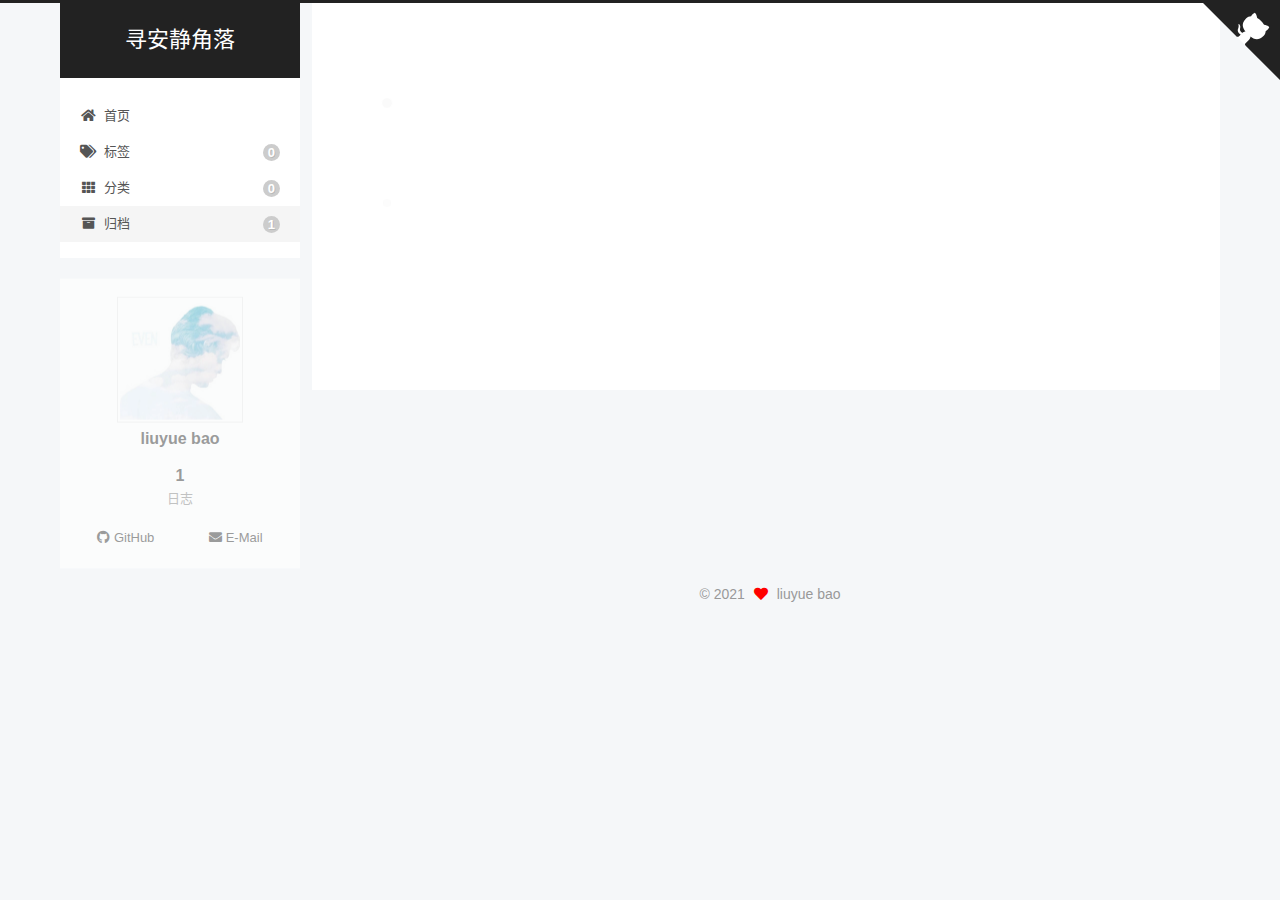
<file: archives/2021/05/index.html>
<!DOCTYPE html>
<html lang="zh-CN">
<head>
  <meta charset="UTF-8">
<meta name="viewport" content="width=device-width, initial-scale=1, maximum-scale=2">
<meta name="theme-color" content="#222">
<meta name="generator" content="Hexo 5.4.0">
  <link rel="apple-touch-icon" sizes="180x180" href="/images/apple-touch-icon-next.png">
  <link rel="icon" type="image/png" sizes="32x32" href="/images/favicon-32x32-next.png">
  <link rel="icon" type="image/png" sizes="16x16" href="/images/favicon-16x16-next.png">
  <link rel="mask-icon" href="/images/logo.svg" color="#222">

<link rel="stylesheet" href="/css/main.css">


<link rel="stylesheet" href="/lib/font-awesome/css/all.min.css">

<script id="hexo-configurations">
    var NexT = window.NexT || {};
    var CONFIG = {"hostname":"liuyuebao.github.io","root":"/","scheme":"Pisces","version":"7.8.0","exturl":false,"sidebar":{"position":"left","display":"post","padding":18,"offset":12,"onmobile":false},"copycode":{"enable":false,"show_result":false,"style":null},"back2top":{"enable":true,"sidebar":false,"scrollpercent":false},"bookmark":{"enable":false,"color":"#222","save":"auto"},"fancybox":false,"mediumzoom":false,"lazyload":false,"pangu":false,"comments":{"style":"tabs","active":null,"storage":true,"lazyload":false,"nav":null},"algolia":{"hits":{"per_page":10},"labels":{"input_placeholder":"Search for Posts","hits_empty":"We didn't find any results for the search: ${query}","hits_stats":"${hits} results found in ${time} ms"}},"localsearch":{"enable":false,"trigger":"auto","top_n_per_article":1,"unescape":false,"preload":false},"motion":{"enable":true,"async":false,"transition":{"post_block":"fadeIn","post_header":"slideDownIn","post_body":"slideDownIn","coll_header":"slideLeftIn","sidebar":"slideUpIn"}}};
  </script>

  <meta property="og:type" content="website">
<meta property="og:title" content="寻安静角落">
<meta property="og:url" content="https://liuyuebao.github.io/archives/2021/05/index.html">
<meta property="og:site_name" content="寻安静角落">
<meta property="og:locale" content="zh_CN">
<meta property="article:author" content="liuyue bao">
<meta name="twitter:card" content="summary">

<link rel="canonical" href="https://liuyuebao.github.io/archives/2021/05/">


<script id="page-configurations">
  // https://hexo.io/docs/variables.html
  CONFIG.page = {
    sidebar: "",
    isHome : false,
    isPost : false,
    lang   : 'zh-CN'
  };
</script>

  <title>归档 | 寻安静角落</title>
  






  <noscript>
  <style>
  .use-motion .brand,
  .use-motion .menu-item,
  .sidebar-inner,
  .use-motion .post-block,
  .use-motion .pagination,
  .use-motion .comments,
  .use-motion .post-header,
  .use-motion .post-body,
  .use-motion .collection-header { opacity: initial; }

  .use-motion .site-title,
  .use-motion .site-subtitle {
    opacity: initial;
    top: initial;
  }

  .use-motion .logo-line-before i { left: initial; }
  .use-motion .logo-line-after i { right: initial; }
  </style>
</noscript>

</head>

<body itemscope itemtype="http://schema.org/WebPage">
  <div class="container use-motion">
    <div class="headband"></div>

    <header class="header" itemscope itemtype="http://schema.org/WPHeader">
      <div class="header-inner"><div class="site-brand-container">
  <div class="site-nav-toggle">
    <div class="toggle" aria-label="切换导航栏">
      <span class="toggle-line toggle-line-first"></span>
      <span class="toggle-line toggle-line-middle"></span>
      <span class="toggle-line toggle-line-last"></span>
    </div>
  </div>

  <div class="site-meta">

    <a href="/" class="brand" rel="start">
      <span class="logo-line-before"><i></i></span>
      <h1 class="site-title">寻安静角落</h1>
      <span class="logo-line-after"><i></i></span>
    </a>
  </div>

  <div class="site-nav-right">
    <div class="toggle popup-trigger">
    </div>
  </div>
</div>




<nav class="site-nav">
  <ul id="menu" class="main-menu menu">
        <li class="menu-item menu-item-home">

    <a href="/" rel="section"><i class="fa fa-home fa-fw"></i>首页</a>

  </li>
        <li class="menu-item menu-item-tags">

    <a href="/tags/" rel="section"><i class="fa fa-tags fa-fw"></i>标签<span class="badge">0</span></a>

  </li>
        <li class="menu-item menu-item-categories">

    <a href="/categories/" rel="section"><i class="fa fa-th fa-fw"></i>分类<span class="badge">0</span></a>

  </li>
        <li class="menu-item menu-item-archives">

    <a href="/archives/" rel="section"><i class="fa fa-archive fa-fw"></i>归档<span class="badge">1</span></a>

  </li>
  </ul>
</nav>




</div>
    </header>

    
  <div class="back-to-top">
    <i class="fa fa-arrow-up"></i>
    <span>0%</span>
  </div>

  <a href="https://github.com/liuyuebao" class="github-corner" title="Follow me on GitHub" aria-label="Follow me on GitHub" rel="noopener" target="_blank"><svg width="80" height="80" viewBox="0 0 250 250" aria-hidden="true"><path d="M0,0 L115,115 L130,115 L142,142 L250,250 L250,0 Z"></path><path d="M128.3,109.0 C113.8,99.7 119.0,89.6 119.0,89.6 C122.0,82.7 120.5,78.6 120.5,78.6 C119.2,72.0 123.4,76.3 123.4,76.3 C127.3,80.9 125.5,87.3 125.5,87.3 C122.9,97.6 130.6,101.9 134.4,103.2" fill="currentColor" style="transform-origin: 130px 106px;" class="octo-arm"></path><path d="M115.0,115.0 C114.9,115.1 118.7,116.5 119.8,115.4 L133.7,101.6 C136.9,99.2 139.9,98.4 142.2,98.6 C133.8,88.0 127.5,74.4 143.8,58.0 C148.5,53.4 154.0,51.2 159.7,51.0 C160.3,49.4 163.2,43.6 171.4,40.1 C171.4,40.1 176.1,42.5 178.8,56.2 C183.1,58.6 187.2,61.8 190.9,65.4 C194.5,69.0 197.7,73.2 200.1,77.6 C213.8,80.2 216.3,84.9 216.3,84.9 C212.7,93.1 206.9,96.0 205.4,96.6 C205.1,102.4 203.0,107.8 198.3,112.5 C181.9,128.9 168.3,122.5 157.7,114.1 C157.9,116.9 156.7,120.9 152.7,124.9 L141.0,136.5 C139.8,137.7 141.6,141.9 141.8,141.8 Z" fill="currentColor" class="octo-body"></path></svg></a>


    <main class="main">
      <div class="main-inner">
        <div class="content-wrap">
          

          <div class="content archive">
            

  
  
  
  <div class="post-block">
    <div class="posts-collapse">
      <div class="collection-title">
        <span class="collection-header">嗯..! 目前共计 1 篇日志。 继续努力。</span>
      </div>

      
    <div class="collection-year">
      <span class="collection-header">2021</span>
    </div>

  <article itemscope itemtype="http://schema.org/Article">
    <header class="post-header">

      <div class="post-meta">
        <time itemprop="dateCreated"
              datetime="2021-05-06T23:25:58+08:00"
              content="2021-05-06">
          05-06
        </time>
      </div>

      <div class="post-title">
          <a class="post-title-link" href="/2021/05/06/hello-world/" itemprop="url">
            <span itemprop="name">Hello World</span>
          </a>
      </div>

    </header>
  </article>


    </div>
  </div>
  
  
  

  



          </div>
          

<script>
  window.addEventListener('tabs:register', () => {
    let { activeClass } = CONFIG.comments;
    if (CONFIG.comments.storage) {
      activeClass = localStorage.getItem('comments_active') || activeClass;
    }
    if (activeClass) {
      let activeTab = document.querySelector(`a[href="#comment-${activeClass}"]`);
      if (activeTab) {
        activeTab.click();
      }
    }
  });
  if (CONFIG.comments.storage) {
    window.addEventListener('tabs:click', event => {
      if (!event.target.matches('.tabs-comment .tab-content .tab-pane')) return;
      let commentClass = event.target.classList[1];
      localStorage.setItem('comments_active', commentClass);
    });
  }
</script>

        </div>
          
  
  <div class="toggle sidebar-toggle">
    <span class="toggle-line toggle-line-first"></span>
    <span class="toggle-line toggle-line-middle"></span>
    <span class="toggle-line toggle-line-last"></span>
  </div>

  <aside class="sidebar">
    <div class="sidebar-inner">

      <ul class="sidebar-nav motion-element">
        <li class="sidebar-nav-toc">
          文章目录
        </li>
        <li class="sidebar-nav-overview">
          站点概览
        </li>
      </ul>

      <!--noindex-->
      <div class="post-toc-wrap sidebar-panel">
      </div>
      <!--/noindex-->

      <div class="site-overview-wrap sidebar-panel">
        <div class="site-author motion-element" itemprop="author" itemscope itemtype="http://schema.org/Person">
    <img class="site-author-image" itemprop="image" alt="liuyue bao"
      src="/images/avatar.jpg">
  <p class="site-author-name" itemprop="name">liuyue bao</p>
  <div class="site-description" itemprop="description"></div>
</div>
<div class="site-state-wrap motion-element">
  <nav class="site-state">
      <div class="site-state-item site-state-posts">
          <a href="/archives/">
        
          <span class="site-state-item-count">1</span>
          <span class="site-state-item-name">日志</span>
        </a>
      </div>
  </nav>
</div>
  <div class="links-of-author motion-element">
      <span class="links-of-author-item">
        <a href="https://github.com/liuyuebao" title="GitHub → https:&#x2F;&#x2F;github.com&#x2F;liuyuebao" rel="noopener" target="_blank"><i class="fab fa-github fa-fw"></i>GitHub</a>
      </span>
      <span class="links-of-author-item">
        <a href="/1362216740@qq.com" title="E-Mail → 1362216740@qq.com"><i class="fa fa-envelope fa-fw"></i>E-Mail</a>
      </span>
  </div>



      </div>

    </div>
  </aside>
  <div id="sidebar-dimmer"></div>


      </div>
    </main>

    <footer class="footer">
      <div class="footer-inner">
        

        

<div class="copyright">
  
  &copy; 
  <span itemprop="copyrightYear">2021</span>
  <span class="with-love">
    <i class="fa fa-heart"></i>
  </span>
  <span class="author" itemprop="copyrightHolder">liuyue bao</span>
</div>

<!--
  <div class="powered-by">由 <a href="https://hexo.io/" class="theme-link" rel="noopener" target="_blank">Hexo</a> & <a href="https://pisces.theme-next.org/" class="theme-link" rel="noopener" target="_blank">NexT.Pisces</a> 强力驱动
  </div>-->

        








      </div>
    </footer>
  </div>

  
  <script src="/lib/anime.min.js"></script>
  <script src="/lib/velocity/velocity.min.js"></script>
  <script src="/lib/velocity/velocity.ui.min.js"></script>

<script src="/js/utils.js"></script>

<script src="/js/motion.js"></script>


<script src="/js/schemes/pisces.js"></script>


<script src="/js/next-boot.js"></script>




  















  

  

</body>
</html>
</file>
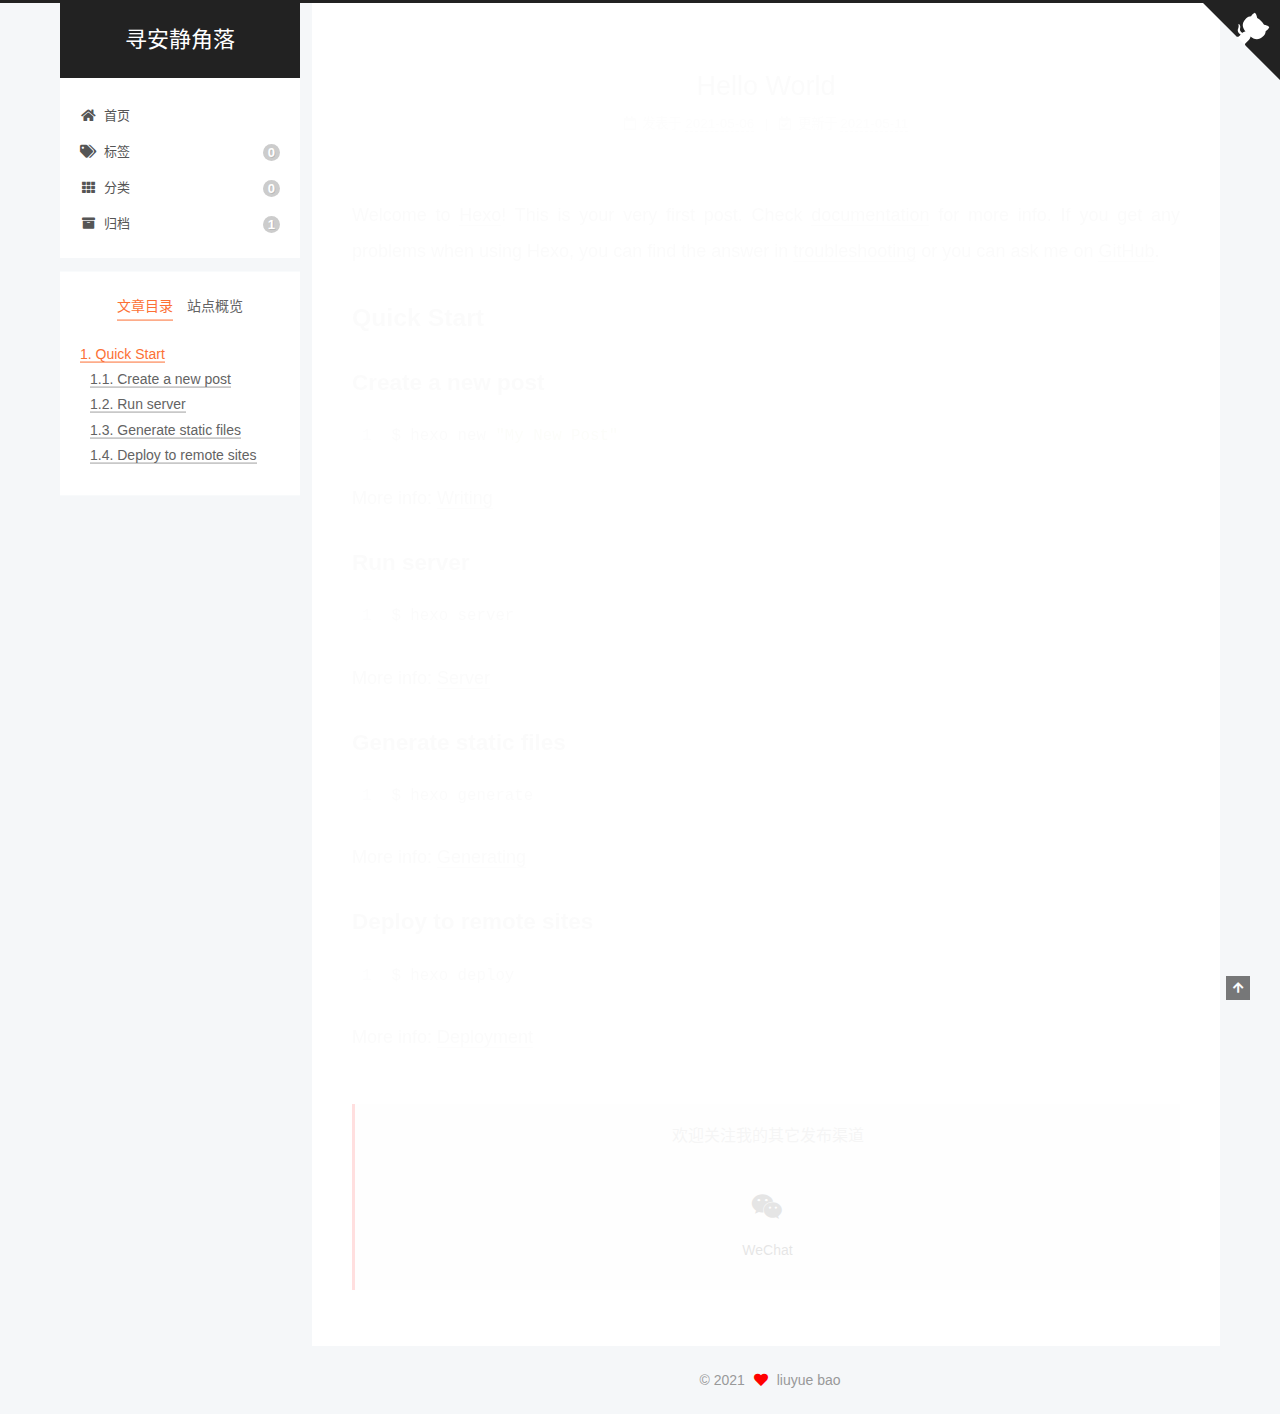
<file: 2021/05/06/hello-world/index.html>
<!DOCTYPE html>
<html lang="zh-CN">
<head>
  <meta charset="UTF-8">
<meta name="viewport" content="width=device-width, initial-scale=1, maximum-scale=2">
<meta name="theme-color" content="#222">
<meta name="generator" content="Hexo 5.4.0">
  <link rel="apple-touch-icon" sizes="180x180" href="/images/apple-touch-icon-next.png">
  <link rel="icon" type="image/png" sizes="32x32" href="/images/favicon-32x32-next.png">
  <link rel="icon" type="image/png" sizes="16x16" href="/images/favicon-16x16-next.png">
  <link rel="mask-icon" href="/images/logo.svg" color="#222">

<link rel="stylesheet" href="/css/main.css">


<link rel="stylesheet" href="/lib/font-awesome/css/all.min.css">

<script id="hexo-configurations">
    var NexT = window.NexT || {};
    var CONFIG = {"hostname":"liuyuebao.github.io","root":"/","scheme":"Pisces","version":"7.8.0","exturl":false,"sidebar":{"position":"left","display":"post","padding":18,"offset":12,"onmobile":false},"copycode":{"enable":false,"show_result":false,"style":null},"back2top":{"enable":true,"sidebar":false,"scrollpercent":false},"bookmark":{"enable":false,"color":"#222","save":"auto"},"fancybox":false,"mediumzoom":false,"lazyload":false,"pangu":false,"comments":{"style":"tabs","active":null,"storage":true,"lazyload":false,"nav":null},"algolia":{"hits":{"per_page":10},"labels":{"input_placeholder":"Search for Posts","hits_empty":"We didn't find any results for the search: ${query}","hits_stats":"${hits} results found in ${time} ms"}},"localsearch":{"enable":false,"trigger":"auto","top_n_per_article":1,"unescape":false,"preload":false},"motion":{"enable":true,"async":false,"transition":{"post_block":"fadeIn","post_header":"slideDownIn","post_body":"slideDownIn","coll_header":"slideLeftIn","sidebar":"slideUpIn"}}};
  </script>

  <meta name="description" content="Welcome to Hexo! This is your very first post. Check documentation for more info. If you get any problems when using Hexo, you can find the answer in troubleshooting or you can ask me on GitHub. Quick">
<meta property="og:type" content="article">
<meta property="og:title" content="Hello World">
<meta property="og:url" content="https://liuyuebao.github.io/2021/05/06/hello-world/index.html">
<meta property="og:site_name" content="寻安静角落">
<meta property="og:description" content="Welcome to Hexo! This is your very first post. Check documentation for more info. If you get any problems when using Hexo, you can find the answer in troubleshooting or you can ask me on GitHub. Quick">
<meta property="og:locale" content="zh_CN">
<meta property="article:published_time" content="2021-05-06T15:25:58.900Z">
<meta property="article:modified_time" content="2021-05-11T09:30:42.163Z">
<meta property="article:author" content="liuyue bao">
<meta name="twitter:card" content="summary">

<link rel="canonical" href="https://liuyuebao.github.io/2021/05/06/hello-world/">


<script id="page-configurations">
  // https://hexo.io/docs/variables.html
  CONFIG.page = {
    sidebar: "",
    isHome : false,
    isPost : true,
    lang   : 'zh-CN'
  };
</script>

  <title>Hello World | 寻安静角落</title>
  






  <noscript>
  <style>
  .use-motion .brand,
  .use-motion .menu-item,
  .sidebar-inner,
  .use-motion .post-block,
  .use-motion .pagination,
  .use-motion .comments,
  .use-motion .post-header,
  .use-motion .post-body,
  .use-motion .collection-header { opacity: initial; }

  .use-motion .site-title,
  .use-motion .site-subtitle {
    opacity: initial;
    top: initial;
  }

  .use-motion .logo-line-before i { left: initial; }
  .use-motion .logo-line-after i { right: initial; }
  </style>
</noscript>

</head>

<body itemscope itemtype="http://schema.org/WebPage">
  <div class="container use-motion">
    <div class="headband"></div>

    <header class="header" itemscope itemtype="http://schema.org/WPHeader">
      <div class="header-inner"><div class="site-brand-container">
  <div class="site-nav-toggle">
    <div class="toggle" aria-label="切换导航栏">
      <span class="toggle-line toggle-line-first"></span>
      <span class="toggle-line toggle-line-middle"></span>
      <span class="toggle-line toggle-line-last"></span>
    </div>
  </div>

  <div class="site-meta">

    <a href="/" class="brand" rel="start">
      <span class="logo-line-before"><i></i></span>
      <h1 class="site-title">寻安静角落</h1>
      <span class="logo-line-after"><i></i></span>
    </a>
  </div>

  <div class="site-nav-right">
    <div class="toggle popup-trigger">
    </div>
  </div>
</div>




<nav class="site-nav">
  <ul id="menu" class="main-menu menu">
        <li class="menu-item menu-item-home">

    <a href="/" rel="section"><i class="fa fa-home fa-fw"></i>首页</a>

  </li>
        <li class="menu-item menu-item-tags">

    <a href="/tags/" rel="section"><i class="fa fa-tags fa-fw"></i>标签<span class="badge">0</span></a>

  </li>
        <li class="menu-item menu-item-categories">

    <a href="/categories/" rel="section"><i class="fa fa-th fa-fw"></i>分类<span class="badge">0</span></a>

  </li>
        <li class="menu-item menu-item-archives">

    <a href="/archives/" rel="section"><i class="fa fa-archive fa-fw"></i>归档<span class="badge">1</span></a>

  </li>
  </ul>
</nav>




</div>
    </header>

    
  <div class="back-to-top">
    <i class="fa fa-arrow-up"></i>
    <span>0%</span>
  </div>

  <a href="https://github.com/liuyuebao" class="github-corner" title="Follow me on GitHub" aria-label="Follow me on GitHub" rel="noopener" target="_blank"><svg width="80" height="80" viewBox="0 0 250 250" aria-hidden="true"><path d="M0,0 L115,115 L130,115 L142,142 L250,250 L250,0 Z"></path><path d="M128.3,109.0 C113.8,99.7 119.0,89.6 119.0,89.6 C122.0,82.7 120.5,78.6 120.5,78.6 C119.2,72.0 123.4,76.3 123.4,76.3 C127.3,80.9 125.5,87.3 125.5,87.3 C122.9,97.6 130.6,101.9 134.4,103.2" fill="currentColor" style="transform-origin: 130px 106px;" class="octo-arm"></path><path d="M115.0,115.0 C114.9,115.1 118.7,116.5 119.8,115.4 L133.7,101.6 C136.9,99.2 139.9,98.4 142.2,98.6 C133.8,88.0 127.5,74.4 143.8,58.0 C148.5,53.4 154.0,51.2 159.7,51.0 C160.3,49.4 163.2,43.6 171.4,40.1 C171.4,40.1 176.1,42.5 178.8,56.2 C183.1,58.6 187.2,61.8 190.9,65.4 C194.5,69.0 197.7,73.2 200.1,77.6 C213.8,80.2 216.3,84.9 216.3,84.9 C212.7,93.1 206.9,96.0 205.4,96.6 C205.1,102.4 203.0,107.8 198.3,112.5 C181.9,128.9 168.3,122.5 157.7,114.1 C157.9,116.9 156.7,120.9 152.7,124.9 L141.0,136.5 C139.8,137.7 141.6,141.9 141.8,141.8 Z" fill="currentColor" class="octo-body"></path></svg></a>


    <main class="main">
      <div class="main-inner">
        <div class="content-wrap">
          

          <div class="content post posts-expand">
            

    
  
  
  <article itemscope itemtype="http://schema.org/Article" class="post-block" lang="zh-CN">
    <link itemprop="mainEntityOfPage" href="https://liuyuebao.github.io/2021/05/06/hello-world/">

    <span hidden itemprop="author" itemscope itemtype="http://schema.org/Person">
      <meta itemprop="image" content="/images/avatar.jpg">
      <meta itemprop="name" content="liuyue bao">
      <meta itemprop="description" content="">
    </span>

    <span hidden itemprop="publisher" itemscope itemtype="http://schema.org/Organization">
      <meta itemprop="name" content="寻安静角落">
    </span>
      <header class="post-header">
        <h1 class="post-title" itemprop="name headline">
          Hello World
        </h1>

        <div class="post-meta">
            <span class="post-meta-item">
              <span class="post-meta-item-icon">
                <i class="far fa-calendar"></i>
              </span>
              <span class="post-meta-item-text">发表于</span>

              <time title="创建时间：2021-05-06 23:25:58" itemprop="dateCreated datePublished" datetime="2021-05-06T23:25:58+08:00">2021-05-06</time>
            </span>
              <span class="post-meta-item">
                <span class="post-meta-item-icon">
                  <i class="far fa-calendar-check"></i>
                </span>
                <span class="post-meta-item-text">更新于</span>
                <time title="修改时间：2021-05-11 17:30:42" itemprop="dateModified" datetime="2021-05-11T17:30:42+08:00">2021-05-11</time>
              </span>

          

        </div>
      </header>

    
    
    
    <div class="post-body" itemprop="articleBody">

      
        <p>Welcome to <a target="_blank" rel="noopener" href="https://hexo.io/">Hexo</a>! This is your very first post. Check <a target="_blank" rel="noopener" href="https://hexo.io/docs/">documentation</a> for more info. If you get any problems when using Hexo, you can find the answer in <a target="_blank" rel="noopener" href="https://hexo.io/docs/troubleshooting.html">troubleshooting</a> or you can ask me on <a target="_blank" rel="noopener" href="https://github.com/hexojs/hexo/issues">GitHub</a>.</p>
<h2 id="Quick-Start"><a href="#Quick-Start" class="headerlink" title="Quick Start"></a>Quick Start</h2><h3 id="Create-a-new-post"><a href="#Create-a-new-post" class="headerlink" title="Create a new post"></a>Create a new post</h3><span id="more"></span>

<figure class="highlight bash"><table><tr><td class="gutter"><pre><span class="line">1</span><br></pre></td><td class="code"><pre><span class="line">$ hexo new <span class="string">&quot;My New Post&quot;</span></span><br></pre></td></tr></table></figure>

<p>More info: <a target="_blank" rel="noopener" href="https://hexo.io/docs/writing.html">Writing</a></p>
<h3 id="Run-server"><a href="#Run-server" class="headerlink" title="Run server"></a>Run server</h3><figure class="highlight bash"><table><tr><td class="gutter"><pre><span class="line">1</span><br></pre></td><td class="code"><pre><span class="line">$ hexo server</span><br></pre></td></tr></table></figure>

<p>More info: <a target="_blank" rel="noopener" href="https://hexo.io/docs/server.html">Server</a></p>
<h3 id="Generate-static-files"><a href="#Generate-static-files" class="headerlink" title="Generate static files"></a>Generate static files</h3><figure class="highlight bash"><table><tr><td class="gutter"><pre><span class="line">1</span><br></pre></td><td class="code"><pre><span class="line">$ hexo generate</span><br></pre></td></tr></table></figure>

<p>More info: <a target="_blank" rel="noopener" href="https://hexo.io/docs/generating.html">Generating</a></p>
<h3 id="Deploy-to-remote-sites"><a href="#Deploy-to-remote-sites" class="headerlink" title="Deploy to remote sites"></a>Deploy to remote sites</h3><figure class="highlight bash"><table><tr><td class="gutter"><pre><span class="line">1</span><br></pre></td><td class="code"><pre><span class="line">$ hexo deploy</span><br></pre></td></tr></table></figure>

<p>More info: <a target="_blank" rel="noopener" href="https://hexo.io/docs/one-command-deployment.html">Deployment</a></p>

    </div>

    
    
    
        

  <div class="followme">
    <p>欢迎关注我的其它发布渠道</p>

    <div class="social-list">

        <div class="social-item">
          <a target="_blank" class="social-link" href="/images/wechat_channel.jpg">
            <span class="icon">
              <i class="fab fa-weixin"></i>
            </span>

            <span class="label">WeChat</span>
          </a>
        </div>
    </div>
  </div>


      <footer class="post-footer">

        


        
      </footer>
    
  </article>
  
  
  



          </div>
          

<script>
  window.addEventListener('tabs:register', () => {
    let { activeClass } = CONFIG.comments;
    if (CONFIG.comments.storage) {
      activeClass = localStorage.getItem('comments_active') || activeClass;
    }
    if (activeClass) {
      let activeTab = document.querySelector(`a[href="#comment-${activeClass}"]`);
      if (activeTab) {
        activeTab.click();
      }
    }
  });
  if (CONFIG.comments.storage) {
    window.addEventListener('tabs:click', event => {
      if (!event.target.matches('.tabs-comment .tab-content .tab-pane')) return;
      let commentClass = event.target.classList[1];
      localStorage.setItem('comments_active', commentClass);
    });
  }
</script>

        </div>
          
  
  <div class="toggle sidebar-toggle">
    <span class="toggle-line toggle-line-first"></span>
    <span class="toggle-line toggle-line-middle"></span>
    <span class="toggle-line toggle-line-last"></span>
  </div>

  <aside class="sidebar">
    <div class="sidebar-inner">

      <ul class="sidebar-nav motion-element">
        <li class="sidebar-nav-toc">
          文章目录
        </li>
        <li class="sidebar-nav-overview">
          站点概览
        </li>
      </ul>

      <!--noindex-->
      <div class="post-toc-wrap sidebar-panel">
          <div class="post-toc motion-element"><ol class="nav"><li class="nav-item nav-level-2"><a class="nav-link" href="#Quick-Start"><span class="nav-number">1.</span> <span class="nav-text">Quick Start</span></a><ol class="nav-child"><li class="nav-item nav-level-3"><a class="nav-link" href="#Create-a-new-post"><span class="nav-number">1.1.</span> <span class="nav-text">Create a new post</span></a></li><li class="nav-item nav-level-3"><a class="nav-link" href="#Run-server"><span class="nav-number">1.2.</span> <span class="nav-text">Run server</span></a></li><li class="nav-item nav-level-3"><a class="nav-link" href="#Generate-static-files"><span class="nav-number">1.3.</span> <span class="nav-text">Generate static files</span></a></li><li class="nav-item nav-level-3"><a class="nav-link" href="#Deploy-to-remote-sites"><span class="nav-number">1.4.</span> <span class="nav-text">Deploy to remote sites</span></a></li></ol></li></ol></div>
      </div>
      <!--/noindex-->

      <div class="site-overview-wrap sidebar-panel">
        <div class="site-author motion-element" itemprop="author" itemscope itemtype="http://schema.org/Person">
    <img class="site-author-image" itemprop="image" alt="liuyue bao"
      src="/images/avatar.jpg">
  <p class="site-author-name" itemprop="name">liuyue bao</p>
  <div class="site-description" itemprop="description"></div>
</div>
<div class="site-state-wrap motion-element">
  <nav class="site-state">
      <div class="site-state-item site-state-posts">
          <a href="/archives/">
        
          <span class="site-state-item-count">1</span>
          <span class="site-state-item-name">日志</span>
        </a>
      </div>
  </nav>
</div>
  <div class="links-of-author motion-element">
      <span class="links-of-author-item">
        <a href="https://github.com/liuyuebao" title="GitHub → https:&#x2F;&#x2F;github.com&#x2F;liuyuebao" rel="noopener" target="_blank"><i class="fab fa-github fa-fw"></i>GitHub</a>
      </span>
      <span class="links-of-author-item">
        <a href="/1362216740@qq.com" title="E-Mail → 1362216740@qq.com"><i class="fa fa-envelope fa-fw"></i>E-Mail</a>
      </span>
  </div>



      </div>

    </div>
  </aside>
  <div id="sidebar-dimmer"></div>


      </div>
    </main>

    <footer class="footer">
      <div class="footer-inner">
        

        

<div class="copyright">
  
  &copy; 
  <span itemprop="copyrightYear">2021</span>
  <span class="with-love">
    <i class="fa fa-heart"></i>
  </span>
  <span class="author" itemprop="copyrightHolder">liuyue bao</span>
</div>

<!--
  <div class="powered-by">由 <a href="https://hexo.io/" class="theme-link" rel="noopener" target="_blank">Hexo</a> & <a href="https://pisces.theme-next.org/" class="theme-link" rel="noopener" target="_blank">NexT.Pisces</a> 强力驱动
  </div>-->

        








      </div>
    </footer>
  </div>

  
  <script src="/lib/anime.min.js"></script>
  <script src="/lib/velocity/velocity.min.js"></script>
  <script src="/lib/velocity/velocity.ui.min.js"></script>

<script src="/js/utils.js"></script>

<script src="/js/motion.js"></script>


<script src="/js/schemes/pisces.js"></script>


<script src="/js/next-boot.js"></script>




  















  

  

</body>
</html>
</file>
<file: css/main.css>
:root {
  --body-bg-color: #f5f7f9;
  --content-bg-color: #fff;
  --card-bg-color: #f5f5f5;
  --text-color: #555;
  --blockquote-color: #666;
  --link-color: #555;
  --link-hover-color: #222;
  --brand-color: #fff;
  --brand-hover-color: #fff;
  --table-row-odd-bg-color: #f9f9f9;
  --table-row-hover-bg-color: #f5f5f5;
  --menu-item-bg-color: #f5f5f5;
  --btn-default-bg: #fff;
  --btn-default-color: #555;
  --btn-default-border-color: #555;
  --btn-default-hover-bg: #222;
  --btn-default-hover-color: #fff;
  --btn-default-hover-border-color: #222;
}
@media (prefers-color-scheme: dark) {
  :root {
    --body-bg-color: #282828;
    --content-bg-color: #333;
    --card-bg-color: #555;
    --text-color: #ccc;
    --blockquote-color: #bbb;
    --link-color: #ccc;
    --link-hover-color: #eee;
    --brand-color: #ddd;
    --brand-hover-color: #ddd;
    --table-row-odd-bg-color: #282828;
    --table-row-hover-bg-color: #363636;
    --menu-item-bg-color: #555;
    --btn-default-bg: #222;
    --btn-default-color: #ccc;
    --btn-default-border-color: #555;
    --btn-default-hover-bg: #666;
    --btn-default-hover-color: #ccc;
    --btn-default-hover-border-color: #666;
  }
  img {
    opacity: 0.75;
  }
  img:hover {
    opacity: 0.9;
  }
}
html {
  line-height: 1.15; /* 1 */
  -webkit-text-size-adjust: 100%; /* 2 */
}
body {
  margin: 0;
}
main {
  display: block;
}
h1 {
  font-size: 2em;
  margin: 0.67em 0;
}
hr {
  box-sizing: content-box; /* 1 */
  height: 0; /* 1 */
  overflow: visible; /* 2 */
}
pre {
  font-family: monospace, monospace; /* 1 */
  font-size: 1em; /* 2 */
}
a {
  background: transparent;
}
abbr[title] {
  border-bottom: none; /* 1 */
  text-decoration: underline; /* 2 */
  text-decoration: underline dotted; /* 2 */
}
b,
strong {
  font-weight: bolder;
}
code,
kbd,
samp {
  font-family: monospace, monospace; /* 1 */
  font-size: 1em; /* 2 */
}
small {
  font-size: 80%;
}
sub,
sup {
  font-size: 75%;
  line-height: 0;
  position: relative;
  vertical-align: baseline;
}
sub {
  bottom: -0.25em;
}
sup {
  top: -0.5em;
}
img {
  border-style: none;
}
button,
input,
optgroup,
select,
textarea {
  font-family: inherit; /* 1 */
  font-size: 100%; /* 1 */
  line-height: 1.15; /* 1 */
  margin: 0; /* 2 */
}
button,
input {
/* 1 */
  overflow: visible;
}
button,
select {
/* 1 */
  text-transform: none;
}
button,
[type='button'],
[type='reset'],
[type='submit'] {
  -webkit-appearance: button;
}
button::-moz-focus-inner,
[type='button']::-moz-focus-inner,
[type='reset']::-moz-focus-inner,
[type='submit']::-moz-focus-inner {
  border-style: none;
  padding: 0;
}
button:-moz-focusring,
[type='button']:-moz-focusring,
[type='reset']:-moz-focusring,
[type='submit']:-moz-focusring {
  outline: 1px dotted ButtonText;
}
fieldset {
  padding: 0.35em 0.75em 0.625em;
}
legend {
  box-sizing: border-box; /* 1 */
  color: inherit; /* 2 */
  display: table; /* 1 */
  max-width: 100%; /* 1 */
  padding: 0; /* 3 */
  white-space: normal; /* 1 */
}
progress {
  vertical-align: baseline;
}
textarea {
  overflow: auto;
}
[type='checkbox'],
[type='radio'] {
  box-sizing: border-box; /* 1 */
  padding: 0; /* 2 */
}
[type='number']::-webkit-inner-spin-button,
[type='number']::-webkit-outer-spin-button {
  height: auto;
}
[type='search'] {
  outline-offset: -2px; /* 2 */
  -webkit-appearance: textfield; /* 1 */
}
[type='search']::-webkit-search-decoration {
  -webkit-appearance: none;
}
::-webkit-file-upload-button {
  font: inherit; /* 2 */
  -webkit-appearance: button; /* 1 */
}
details {
  display: block;
}
summary {
  display: list-item;
}
template {
  display: none;
}
[hidden] {
  display: none;
}
::selection {
  background: #262a30;
  color: #eee;
}
html,
body {
  height: 100%;
}
body {
  background: var(--body-bg-color);
  color: var(--text-color);
  font-family: 'Lato', "PingFang SC", "Microsoft YaHei", sans-serif;
  font-size: 1em;
  line-height: 2;
}
@media (max-width: 991px) {
  body {
    padding-left: 0 !important;
    padding-right: 0 !important;
  }
}
h1,
h2,
h3,
h4,
h5,
h6 {
  font-family: 'Lato', "PingFang SC", "Microsoft YaHei", sans-serif;
  font-weight: bold;
  line-height: 1.5;
  margin: 20px 0 15px;
}
h1 {
  font-size: 1.5em;
}
h2 {
  font-size: 1.375em;
}
h3 {
  font-size: 1.25em;
}
h4 {
  font-size: 1.125em;
}
h5 {
  font-size: 1em;
}
h6 {
  font-size: 0.875em;
}
p {
  margin: 0 0 20px 0;
}
a,
span.exturl {
  border-bottom: 1px solid #999;
  color: var(--link-color);
  outline: 0;
  text-decoration: none;
  overflow-wrap: break-word;
  word-wrap: break-word;
  cursor: pointer;
}
a:hover,
span.exturl:hover {
  border-bottom-color: var(--link-hover-color);
  color: var(--link-hover-color);
}
iframe,
img,
video {
  display: block;
  margin-left: auto;
  margin-right: auto;
  max-width: 100%;
}
hr {
  background-image: repeating-linear-gradient(-45deg, #ddd, #ddd 4px, transparent 4px, transparent 8px);
  border: 0;
  height: 3px;
  margin: 40px 0;
}
blockquote {
  border-left: 4px solid #ddd;
  color: var(--blockquote-color);
  margin: 0;
  padding: 0 15px;
}
blockquote cite::before {
  content: '-';
  padding: 0 5px;
}
dt {
  font-weight: bold;
}
dd {
  margin: 0;
  padding: 0;
}
kbd {
  background-color: #f5f5f5;
  background-image: linear-gradient(#eee, #fff, #eee);
  border: 1px solid #ccc;
  border-radius: 0.2em;
  box-shadow: 0.1em 0.1em 0.2em rgba(0,0,0,0.1);
  color: #555;
  font-family: inherit;
  padding: 0.1em 0.3em;
  white-space: nowrap;
}
.table-container {
  overflow: auto;
}
table {
  border-collapse: collapse;
  border-spacing: 0;
  font-size: 0.875em;
  margin: 0 0 20px 0;
  width: 100%;
}
tbody tr:nth-of-type(odd) {
  background: var(--table-row-odd-bg-color);
}
tbody tr:hover {
  background: var(--table-row-hover-bg-color);
}
caption,
th,
td {
  font-weight: normal;
  padding: 8px;
  vertical-align: middle;
}
th,
td {
  border: 1px solid #ddd;
  border-bottom: 3px solid #ddd;
}
th {
  font-weight: 700;
  padding-bottom: 10px;
}
td {
  border-bottom-width: 1px;
}
.btn {
  background: var(--btn-default-bg);
  border: 2px solid var(--btn-default-border-color);
  border-radius: 2px;
  color: var(--btn-default-color);
  display: inline-block;
  font-size: 0.875em;
  line-height: 2;
  padding: 0 20px;
  text-decoration: none;
  transition-property: background-color;
  transition-delay: 0s;
  transition-duration: 0.2s;
  transition-timing-function: ease-in-out;
}
.btn:hover {
  background: var(--btn-default-hover-bg);
  border-color: var(--btn-default-hover-border-color);
  color: var(--btn-default-hover-color);
}
.btn + .btn {
  margin: 0 0 8px 8px;
}
.btn .fa-fw {
  text-align: left;
  width: 1.285714285714286em;
}
.toggle {
  line-height: 0;
}
.toggle .toggle-line {
  background: #fff;
  display: inline-block;
  height: 2px;
  left: 0;
  position: relative;
  top: 0;
  transition: all 0.4s;
  vertical-align: top;
  width: 100%;
}
.toggle .toggle-line:not(:first-child) {
  margin-top: 3px;
}
.toggle.toggle-arrow .toggle-line-first {
  left: 50%;
  top: 2px;
  transform: rotate(45deg);
  width: 50%;
}
.toggle.toggle-arrow .toggle-line-middle {
  left: 2px;
  width: 90%;
}
.toggle.toggle-arrow .toggle-line-last {
  left: 50%;
  top: -2px;
  transform: rotate(-45deg);
  width: 50%;
}
.toggle.toggle-close .toggle-line-first {
  transform: rotate(-45deg);
  top: 5px;
}
.toggle.toggle-close .toggle-line-middle {
  opacity: 0;
}
.toggle.toggle-close .toggle-line-last {
  transform: rotate(45deg);
  top: -5px;
}
.highlight,
pre {
  background: #f7f7f7;
  color: #4d4d4c;
  line-height: 1.6;
  margin: 0 auto 20px;
}
pre,
code {
  font-family: consolas, Menlo, monospace, "PingFang SC", "Microsoft YaHei";
}
code {
  background: #eee;
  border-radius: 3px;
  color: #555;
  padding: 2px 4px;
  overflow-wrap: break-word;
  word-wrap: break-word;
}
.highlight *::selection {
  background: #d6d6d6;
}
.highlight pre {
  border: 0;
  margin: 0;
  padding: 10px 0;
}
.highlight table {
  border: 0;
  margin: 0;
  width: auto;
}
.highlight td {
  border: 0;
  padding: 0;
}
.highlight figcaption {
  background: #eff2f3;
  color: #4d4d4c;
  display: flex;
  font-size: 0.875em;
  justify-content: space-between;
  line-height: 1.2;
  padding: 0.5em;
}
.highlight figcaption a {
  color: #4d4d4c;
}
.highlight figcaption a:hover {
  border-bottom-color: #4d4d4c;
}
.highlight .gutter {
  -moz-user-select: none;
  -ms-user-select: none;
  -webkit-user-select: none;
  user-select: none;
}
.highlight .gutter pre {
  background: #eff2f3;
  color: #869194;
  padding-left: 10px;
  padding-right: 10px;
  text-align: right;
}
.highlight .code pre {
  background: #f7f7f7;
  padding-left: 10px;
  width: 100%;
}
.gist table {
  width: auto;
}
.gist table td {
  border: 0;
}
pre {
  overflow: auto;
  padding: 10px;
}
pre code {
  background: none;
  color: #4d4d4c;
  font-size: 0.875em;
  padding: 0;
  text-shadow: none;
}
pre .deletion {
  background: #fdd;
}
pre .addition {
  background: #dfd;
}
pre .meta {
  color: #eab700;
  -moz-user-select: none;
  -ms-user-select: none;
  -webkit-user-select: none;
  user-select: none;
}
pre .comment {
  color: #8e908c;
}
pre .variable,
pre .attribute,
pre .tag,
pre .name,
pre .regexp,
pre .ruby .constant,
pre .xml .tag .title,
pre .xml .pi,
pre .xml .doctype,
pre .html .doctype,
pre .css .id,
pre .css .class,
pre .css .pseudo {
  color: #c82829;
}
pre .number,
pre .preprocessor,
pre .built_in,
pre .builtin-name,
pre .literal,
pre .params,
pre .constant,
pre .command {
  color: #f5871f;
}
pre .ruby .class .title,
pre .css .rules .attribute,
pre .string,
pre .symbol,
pre .value,
pre .inheritance,
pre .header,
pre .ruby .symbol,
pre .xml .cdata,
pre .special,
pre .formula {
  color: #718c00;
}
pre .title,
pre .css .hexcolor {
  color: #3e999f;
}
pre .function,
pre .python .decorator,
pre .python .title,
pre .ruby .function .title,
pre .ruby .title .keyword,
pre .perl .sub,
pre .javascript .title,
pre .coffeescript .title {
  color: #4271ae;
}
pre .keyword,
pre .javascript .function {
  color: #8959a8;
}
.blockquote-center {
  border-left: none;
  margin: 40px 0;
  padding: 0;
  position: relative;
  text-align: center;
}
.blockquote-center .fa {
  display: block;
  opacity: 0.6;
  position: absolute;
  width: 100%;
}
.blockquote-center .fa-quote-left {
  border-top: 1px solid #ccc;
  text-align: left;
  top: -20px;
}
.blockquote-center .fa-quote-right {
  border-bottom: 1px solid #ccc;
  text-align: right;
  bottom: -20px;
}
.blockquote-center p,
.blockquote-center div {
  text-align: center;
}
.post-body .group-picture img {
  margin: 0 auto;
  padding: 0 3px;
}
.group-picture-row {
  margin-bottom: 6px;
  overflow: hidden;
}
.group-picture-column {
  float: left;
  margin-bottom: 10px;
}
.post-body .label {
  color: #555;
  display: inline;
  padding: 0 2px;
}
.post-body .label.default {
  background: #f0f0f0;
}
.post-body .label.primary {
  background: #efe6f7;
}
.post-body .label.info {
  background: #e5f2f8;
}
.post-body .label.success {
  background: #e7f4e9;
}
.post-body .label.warning {
  background: #fcf6e1;
}
.post-body .label.danger {
  background: #fae8eb;
}
.post-body .tabs {
  margin-bottom: 20px;
}
.post-body .tabs,
.tabs-comment {
  display: block;
  padding-top: 10px;
  position: relative;
}
.post-body .tabs ul.nav-tabs,
.tabs-comment ul.nav-tabs {
  display: flex;
  flex-wrap: wrap;
  margin: 0;
  margin-bottom: -1px;
  padding: 0;
}
@media (max-width: 413px) {
  .post-body .tabs ul.nav-tabs,
  .tabs-comment ul.nav-tabs {
    display: block;
    margin-bottom: 5px;
  }
}
.post-body .tabs ul.nav-tabs li.tab,
.tabs-comment ul.nav-tabs li.tab {
  border-bottom: 1px solid #ddd;
  border-left: 1px solid transparent;
  border-right: 1px solid transparent;
  border-top: 3px solid transparent;
  flex-grow: 1;
  list-style-type: none;
  border-radius: 0 0 0 0;
}
@media (max-width: 413px) {
  .post-body .tabs ul.nav-tabs li.tab,
  .tabs-comment ul.nav-tabs li.tab {
    border-bottom: 1px solid transparent;
    border-left: 3px solid transparent;
    border-right: 1px solid transparent;
    border-top: 1px solid transparent;
  }
}
@media (max-width: 413px) {
  .post-body .tabs ul.nav-tabs li.tab,
  .tabs-comment ul.nav-tabs li.tab {
    border-radius: 0;
  }
}
.post-body .tabs ul.nav-tabs li.tab a,
.tabs-comment ul.nav-tabs li.tab a {
  border-bottom: initial;
  display: block;
  line-height: 1.8;
  outline: 0;
  padding: 0.25em 0.75em;
  text-align: center;
  transition-delay: 0s;
  transition-duration: 0.2s;
  transition-timing-function: ease-out;
}
.post-body .tabs ul.nav-tabs li.tab a i,
.tabs-comment ul.nav-tabs li.tab a i {
  width: 1.285714285714286em;
}
.post-body .tabs ul.nav-tabs li.tab.active,
.tabs-comment ul.nav-tabs li.tab.active {
  border-bottom: 1px solid transparent;
  border-left: 1px solid #ddd;
  border-right: 1px solid #ddd;
  border-top: 3px solid #fc6423;
}
@media (max-width: 413px) {
  .post-body .tabs ul.nav-tabs li.tab.active,
  .tabs-comment ul.nav-tabs li.tab.active {
    border-bottom: 1px solid #ddd;
    border-left: 3px solid #fc6423;
    border-right: 1px solid #ddd;
    border-top: 1px solid #ddd;
  }
}
.post-body .tabs ul.nav-tabs li.tab.active a,
.tabs-comment ul.nav-tabs li.tab.active a {
  color: var(--link-color);
  cursor: default;
}
.post-body .tabs .tab-content .tab-pane,
.tabs-comment .tab-content .tab-pane {
  border: 1px solid #ddd;
  border-top: 0;
  padding: 20px 20px 0 20px;
  border-radius: 0;
}
.post-body .tabs .tab-content .tab-pane:not(.active),
.tabs-comment .tab-content .tab-pane:not(.active) {
  display: none;
}
.post-body .tabs .tab-content .tab-pane.active,
.tabs-comment .tab-content .tab-pane.active {
  display: block;
}
.post-body .tabs .tab-content .tab-pane.active:nth-of-type(1),
.tabs-comment .tab-content .tab-pane.active:nth-of-type(1) {
  border-radius: 0 0 0 0;
}
@media (max-width: 413px) {
  .post-body .tabs .tab-content .tab-pane.active:nth-of-type(1),
  .tabs-comment .tab-content .tab-pane.active:nth-of-type(1) {
    border-radius: 0;
  }
}
.post-body .note {
  border-radius: 3px;
  margin-bottom: 20px;
  padding: 1em;
  position: relative;
  border: 1px solid #eee;
  border-left-width: 5px;
}
.post-body .note h2,
.post-body .note h3,
.post-body .note h4,
.post-body .note h5,
.post-body .note h6 {
  margin-top: 0;
  border-bottom: initial;
  margin-bottom: 0;
  padding-top: 0;
}
.post-body .note p:first-child,
.post-body .note ul:first-child,
.post-body .note ol:first-child,
.post-body .note table:first-child,
.post-body .note pre:first-child,
.post-body .note blockquote:first-child,
.post-body .note img:first-child {
  margin-top: 0;
}
.post-body .note p:last-child,
.post-body .note ul:last-child,
.post-body .note ol:last-child,
.post-body .note table:last-child,
.post-body .note pre:last-child,
.post-body .note blockquote:last-child,
.post-body .note img:last-child {
  margin-bottom: 0;
}
.post-body .note.default {
  border-left-color: #777;
}
.post-body .note.default h2,
.post-body .note.default h3,
.post-body .note.default h4,
.post-body .note.default h5,
.post-body .note.default h6 {
  color: #777;
}
.post-body .note.primary {
  border-left-color: #6f42c1;
}
.post-body .note.primary h2,
.post-body .note.primary h3,
.post-body .note.primary h4,
.post-body .note.primary h5,
.post-body .note.primary h6 {
  color: #6f42c1;
}
.post-body .note.info {
  border-left-color: #428bca;
}
.post-body .note.info h2,
.post-body .note.info h3,
.post-body .note.info h4,
.post-body .note.info h5,
.post-body .note.info h6 {
  color: #428bca;
}
.post-body .note.success {
  border-left-color: #5cb85c;
}
.post-body .note.success h2,
.post-body .note.success h3,
.post-body .note.success h4,
.post-body .note.success h5,
.post-body .note.success h6 {
  color: #5cb85c;
}
.post-body .note.warning {
  border-left-color: #f0ad4e;
}
.post-body .note.warning h2,
.post-body .note.warning h3,
.post-body .note.warning h4,
.post-body .note.warning h5,
.post-body .note.warning h6 {
  color: #f0ad4e;
}
.post-body .note.danger {
  border-left-color: #d9534f;
}
.post-body .note.danger h2,
.post-body .note.danger h3,
.post-body .note.danger h4,
.post-body .note.danger h5,
.post-body .note.danger h6 {
  color: #d9534f;
}
.pagination .prev,
.pagination .next,
.pagination .page-number,
.pagination .space {
  display: inline-block;
  margin: 0 10px;
  padding: 0 11px;
  position: relative;
  top: -1px;
}
@media (max-width: 767px) {
  .pagination .prev,
  .pagination .next,
  .pagination .page-number,
  .pagination .space {
    margin: 0 5px;
  }
}
.pagination {
  border-top: 1px solid #eee;
  margin: 120px 0 0;
  text-align: center;
}
.pagination .prev,
.pagination .next,
.pagination .page-number {
  border-bottom: 0;
  border-top: 1px solid #eee;
  transition-property: border-color;
  transition-delay: 0s;
  transition-duration: 0.2s;
  transition-timing-function: ease-in-out;
}
.pagination .prev:hover,
.pagination .next:hover,
.pagination .page-number:hover {
  border-top-color: #222;
}
.pagination .space {
  margin: 0;
  padding: 0;
}
.pagination .prev {
  margin-left: 0;
}
.pagination .next {
  margin-right: 0;
}
.pagination .page-number.current {
  background: #ccc;
  border-top-color: #ccc;
  color: #fff;
}
@media (max-width: 767px) {
  .pagination {
    border-top: none;
  }
  .pagination .prev,
  .pagination .next,
  .pagination .page-number {
    border-bottom: 1px solid #eee;
    border-top: 0;
    margin-bottom: 10px;
    padding: 0 10px;
  }
  .pagination .prev:hover,
  .pagination .next:hover,
  .pagination .page-number:hover {
    border-bottom-color: #222;
  }
}
.comments {
  margin-top: 60px;
  overflow: hidden;
}
.comment-button-group {
  display: flex;
  flex-wrap: wrap-reverse;
  justify-content: center;
  margin: 1em 0;
}
.comment-button-group .comment-button {
  margin: 0.1em 0.2em;
}
.comment-button-group .comment-button.active {
  background: var(--btn-default-hover-bg);
  border-color: var(--btn-default-hover-border-color);
  color: var(--btn-default-hover-color);
}
.comment-position {
  display: none;
}
.comment-position.active {
  display: block;
}
.tabs-comment {
  background: var(--content-bg-color);
  margin-top: 4em;
  padding-top: 0;
}
.tabs-comment .comments {
  border: 0;
  box-shadow: none;
  margin-top: 0;
  padding-top: 0;
}
.container {
  min-height: 100%;
  position: relative;
}
.main-inner {
  margin: 0 auto;
  width: calc(100% - 20px);
}
@media (min-width: 1200px) {
  .main-inner {
    width: 1160px;
  }
}
@media (min-width: 1600px) {
  .main-inner {
    width: 73%;
  }
}
@media (max-width: 767px) {
  .content-wrap {
    padding: 0 20px;
  }
}
.header {
  background: transparent;
}
.header-inner {
  margin: 0 auto;
  width: calc(100% - 20px);
}
@media (min-width: 1200px) {
  .header-inner {
    width: 1160px;
  }
}
@media (min-width: 1600px) {
  .header-inner {
    width: 73%;
  }
}
.site-brand-container {
  display: flex;
  flex-shrink: 0;
  padding: 0 10px;
}
.headband {
  background: #222;
  height: 3px;
}
.site-meta {
  flex-grow: 1;
  text-align: center;
}
@media (max-width: 767px) {
  .site-meta {
    text-align: center;
  }
}
.brand {
  border-bottom: none;
  color: var(--brand-color);
  display: inline-block;
  line-height: 1.375em;
  padding: 0 40px;
  position: relative;
}
.brand:hover {
  color: var(--brand-hover-color);
}
.site-title {
  font-family: 'Lato', "PingFang SC", "Microsoft YaHei", sans-serif;
  font-size: 1.375em;
  font-weight: normal;
  margin: 0;
}
.site-subtitle {
  color: #ddd;
  font-size: 0.8125em;
  margin: 10px 0;
}
.use-motion .brand {
  opacity: 0;
}
.use-motion .site-title,
.use-motion .site-subtitle,
.use-motion .custom-logo-image {
  opacity: 0;
  position: relative;
  top: -10px;
}
.site-nav-toggle,
.site-nav-right {
  display: none;
}
@media (max-width: 767px) {
  .site-nav-toggle,
  .site-nav-right {
    display: flex;
    flex-direction: column;
    justify-content: center;
  }
}
.site-nav-toggle .toggle,
.site-nav-right .toggle {
  color: var(--text-color);
  padding: 10px;
  width: 22px;
}
.site-nav-toggle .toggle .toggle-line,
.site-nav-right .toggle .toggle-line {
  background: var(--text-color);
  border-radius: 1px;
}
.site-nav {
  display: block;
}
@media (max-width: 767px) {
  .site-nav {
    clear: both;
    display: none;
  }
}
.site-nav.site-nav-on {
  display: block;
}
.menu {
  margin-top: 20px;
  padding-left: 0;
  text-align: center;
}
.menu-item {
  display: inline-block;
  list-style: none;
  margin: 0 10px;
}
@media (max-width: 767px) {
  .menu-item {
    display: block;
    margin-top: 10px;
  }
  .menu-item.menu-item-search {
    display: none;
  }
}
.menu-item a,
.menu-item span.exturl {
  border-bottom: 0;
  display: block;
  font-size: 0.8125em;
  transition-property: border-color;
  transition-delay: 0s;
  transition-duration: 0.2s;
  transition-timing-function: ease-in-out;
}
@media (hover: none) {
  .menu-item a:hover,
  .menu-item span.exturl:hover {
    border-bottom-color: transparent !important;
  }
}
.menu-item .fa,
.menu-item .fab,
.menu-item .far,
.menu-item .fas {
  margin-right: 8px;
}
.menu-item .badge {
  display: inline-block;
  font-weight: bold;
  line-height: 1;
  margin-left: 0.35em;
  margin-top: 0.35em;
  text-align: center;
  white-space: nowrap;
}
@media (max-width: 767px) {
  .menu-item .badge {
    float: right;
    margin-left: 0;
  }
}
.menu-item-active a,
.menu .menu-item a:hover,
.menu .menu-item span.exturl:hover {
  background: var(--menu-item-bg-color);
}
.use-motion .menu-item {
  opacity: 0;
}
.github-corner :hover .octo-arm {
  animation: octocat-wave 560ms ease-in-out;
}
.github-corner svg {
  border: 0;
  color: #fff;
  fill: #222;
  position: absolute;
  right: 0;
  top: 0;
  z-index: 1000;
}
@media (max-width: 991px) {
  .github-corner svg {
    color: #222;
    fill: #fff;
  }
  .github-corner .github-corner:hover .octo-arm {
    animation: none;
  }
  .github-corner .github-corner .octo-arm {
    animation: octocat-wave 560ms ease-in-out;
  }
}
@-moz-keyframes octocat-wave {
  0%, 100% {
    transform: rotate(0);
  }
  20%, 60% {
    transform: rotate(-25deg);
  }
  40%, 80% {
    transform: rotate(10deg);
  }
}
@-webkit-keyframes octocat-wave {
  0%, 100% {
    transform: rotate(0);
  }
  20%, 60% {
    transform: rotate(-25deg);
  }
  40%, 80% {
    transform: rotate(10deg);
  }
}
@-o-keyframes octocat-wave {
  0%, 100% {
    transform: rotate(0);
  }
  20%, 60% {
    transform: rotate(-25deg);
  }
  40%, 80% {
    transform: rotate(10deg);
  }
}
@keyframes octocat-wave {
  0%, 100% {
    transform: rotate(0);
  }
  20%, 60% {
    transform: rotate(-25deg);
  }
  40%, 80% {
    transform: rotate(10deg);
  }
}
.sidebar {
  background: #222;
  bottom: 0;
  box-shadow: inset 0 2px 6px #000;
  position: fixed;
  top: 0;
}
@media (max-width: 991px) {
  .sidebar {
    display: none;
  }
}
.sidebar-inner {
  color: #999;
  padding: 18px 10px;
  text-align: center;
}
.cc-license {
  margin-top: 10px;
  text-align: center;
}
.cc-license .cc-opacity {
  border-bottom: none;
  opacity: 0.7;
}
.cc-license .cc-opacity:hover {
  opacity: 0.9;
}
.cc-license img {
  display: inline-block;
}
.site-author-image {
  border: 1px solid #eee;
  display: block;
  margin: 0 auto;
  max-width: 120px;
  padding: 2px;
}
.site-author-name {
  color: var(--text-color);
  font-weight: 600;
  margin: 0;
  text-align: center;
}
.site-description {
  color: #999;
  font-size: 0.8125em;
  margin-top: 0;
  text-align: center;
}
.links-of-author {
  margin-top: 15px;
}
.links-of-author a,
.links-of-author span.exturl {
  border-bottom-color: #555;
  display: inline-block;
  font-size: 0.8125em;
  margin-bottom: 10px;
  margin-right: 10px;
  vertical-align: middle;
}
.links-of-author a::before,
.links-of-author span.exturl::before {
  background: #0126f0;
  border-radius: 50%;
  content: ' ';
  display: inline-block;
  height: 4px;
  margin-right: 3px;
  vertical-align: middle;
  width: 4px;
}
.sidebar-button {
  margin-top: 15px;
}
.sidebar-button a {
  border: 1px solid #fc6423;
  border-radius: 4px;
  color: #fc6423;
  display: inline-block;
  padding: 0 15px;
}
.sidebar-button a .fa,
.sidebar-button a .fab,
.sidebar-button a .far,
.sidebar-button a .fas {
  margin-right: 5px;
}
.sidebar-button a:hover {
  background: #fc6423;
  border: 1px solid #fc6423;
  color: #fff;
}
.sidebar-button a:hover .fa,
.sidebar-button a:hover .fab,
.sidebar-button a:hover .far,
.sidebar-button a:hover .fas {
  color: #fff;
}
.links-of-blogroll {
  font-size: 0.8125em;
  margin-top: 10px;
}
.links-of-blogroll-title {
  font-size: 0.875em;
  font-weight: 600;
  margin-top: 0;
}
.links-of-blogroll-list {
  list-style: none;
  margin: 0;
  padding: 0;
}
#sidebar-dimmer {
  display: none;
}
@media (max-width: 767px) {
  #sidebar-dimmer {
    background: #000;
    display: block;
    height: 100%;
    left: 100%;
    opacity: 0;
    position: fixed;
    top: 0;
    width: 100%;
    z-index: 1100;
  }
  .sidebar-active + #sidebar-dimmer {
    opacity: 0.7;
    transform: translateX(-100%);
    transition: opacity 0.5s;
  }
}
.sidebar-nav {
  margin: 0;
  padding-bottom: 20px;
  padding-left: 0;
}
.sidebar-nav li {
  border-bottom: 1px solid transparent;
  color: var(--text-color);
  cursor: pointer;
  display: inline-block;
  font-size: 0.875em;
}
.sidebar-nav li.sidebar-nav-overview {
  margin-left: 10px;
}
.sidebar-nav li:hover {
  color: #fc6423;
}
.sidebar-nav .sidebar-nav-active {
  border-bottom-color: #fc6423;
  color: #fc6423;
}
.sidebar-nav .sidebar-nav-active:hover {
  color: #fc6423;
}
.sidebar-panel {
  display: none;
  overflow-x: hidden;
  overflow-y: auto;
}
.sidebar-panel-active {
  display: block;
}
.sidebar-toggle {
  background: #222;
  bottom: 45px;
  cursor: pointer;
  height: 14px;
  left: 30px;
  padding: 5px;
  position: fixed;
  width: 14px;
  z-index: 1300;
}
@media (max-width: 991px) {
  .sidebar-toggle {
    left: 20px;
    opacity: 0.8;
    display: none;
  }
}
.sidebar-toggle:hover .toggle-line {
  background: #fc6423;
}
.post-toc {
  font-size: 0.875em;
}
.post-toc ol {
  list-style: none;
  margin: 0;
  padding: 0 2px 5px 10px;
  text-align: left;
}
.post-toc ol > ol {
  padding-left: 0;
}
.post-toc ol a {
  transition-property: all;
  transition-delay: 0s;
  transition-duration: 0.2s;
  transition-timing-function: ease-in-out;
}
.post-toc .nav-item {
  line-height: 1.8;
  overflow: hidden;
  text-overflow: ellipsis;
  white-space: nowrap;
}
.post-toc .nav .nav-child {
  display: none;
}
.post-toc .nav .active > .nav-child {
  display: block;
}
.post-toc .nav .active-current > .nav-child {
  display: block;
}
.post-toc .nav .active-current > .nav-child > .nav-item {
  display: block;
}
.post-toc .nav .active > a {
  border-bottom-color: #fc6423;
  color: #fc6423;
}
.post-toc .nav .active-current > a {
  color: #fc6423;
}
.post-toc .nav .active-current > a:hover {
  color: #fc6423;
}
.site-state {
  display: flex;
  justify-content: center;
  line-height: 1.4;
  margin-top: 10px;
  overflow: hidden;
  text-align: center;
  white-space: nowrap;
}
.site-state-item {
  padding: 0 15px;
}
.site-state-item:not(:first-child) {
  border-left: 1px solid #eee;
}
.site-state-item a {
  border-bottom: none;
}
.site-state-item-count {
  display: block;
  font-size: 1em;
  font-weight: 600;
  text-align: center;
}
.site-state-item-name {
  color: #999;
  font-size: 0.8125em;
}
.footer {
  color: #999;
  font-size: 0.875em;
  padding: 20px 0;
}
.footer.footer-fixed {
  bottom: 0;
  left: 0;
  position: absolute;
  right: 0;
}
.footer-inner {
  box-sizing: border-box;
  margin: 0 auto;
  text-align: center;
  width: calc(100% - 20px);
}
@media (min-width: 1200px) {
  .footer-inner {
    width: 1160px;
  }
}
@media (min-width: 1600px) {
  .footer-inner {
    width: 73%;
  }
}
.languages {
  display: inline-block;
  font-size: 1.125em;
  position: relative;
}
.languages .lang-select-label span {
  margin: 0 0.5em;
}
.languages .lang-select {
  height: 100%;
  left: 0;
  opacity: 0;
  position: absolute;
  top: 0;
  width: 100%;
}
.with-love {
  color: #ff0000;
  display: inline-block;
  margin: 0 5px;
}
.powered-by,
.theme-info {
  display: inline-block;
}
@-moz-keyframes iconAnimate {
  0%, 100% {
    transform: scale(1);
  }
  10%, 30% {
    transform: scale(0.9);
  }
  20%, 40%, 60%, 80% {
    transform: scale(1.1);
  }
  50%, 70% {
    transform: scale(1.1);
  }
}
@-webkit-keyframes iconAnimate {
  0%, 100% {
    transform: scale(1);
  }
  10%, 30% {
    transform: scale(0.9);
  }
  20%, 40%, 60%, 80% {
    transform: scale(1.1);
  }
  50%, 70% {
    transform: scale(1.1);
  }
}
@-o-keyframes iconAnimate {
  0%, 100% {
    transform: scale(1);
  }
  10%, 30% {
    transform: scale(0.9);
  }
  20%, 40%, 60%, 80% {
    transform: scale(1.1);
  }
  50%, 70% {
    transform: scale(1.1);
  }
}
@keyframes iconAnimate {
  0%, 100% {
    transform: scale(1);
  }
  10%, 30% {
    transform: scale(0.9);
  }
  20%, 40%, 60%, 80% {
    transform: scale(1.1);
  }
  50%, 70% {
    transform: scale(1.1);
  }
}
.back-to-top {
  font-size: 12px;
  text-align: center;
  transition-delay: 0s;
  transition-duration: 0.2s;
  transition-timing-function: ease-in-out;
}
.back-to-top {
  background: #222;
  bottom: -100px;
  box-sizing: border-box;
  color: #fff;
  cursor: pointer;
  left: 30px;
  opacity: 0.6;
  padding: 0 6px;
  position: fixed;
  transition-property: bottom;
  z-index: 1300;
  width: 24px;
}
.back-to-top span {
  display: none;
}
.back-to-top:hover {
  color: #fc6423;
}
.back-to-top.back-to-top-on {
  bottom: 30px;
}
@media (max-width: 991px) {
  .back-to-top {
    left: 20px;
    opacity: 0.8;
  }
}
.post-body {
  font-family: 'Lato', "PingFang SC", "Microsoft YaHei", sans-serif;
  overflow-wrap: break-word;
  word-wrap: break-word;
}
@media (min-width: 1200px) {
  .post-body {
    font-size: 1.125em;
  }
}
.post-body .exturl .fa {
  font-size: 0.875em;
  margin-left: 4px;
}
.post-body .image-caption,
.post-body .figure .caption {
  color: #999;
  font-size: 0.875em;
  font-weight: bold;
  line-height: 1;
  margin: -20px auto 15px;
  text-align: center;
}
.post-sticky-flag {
  display: inline-block;
  transform: rotate(30deg);
}
.post-button {
  margin-top: 40px;
  text-align: center;
}
.use-motion .post-block,
.use-motion .pagination,
.use-motion .comments {
  opacity: 0;
}
.use-motion .post-header {
  opacity: 0;
}
.use-motion .post-body {
  opacity: 0;
}
.use-motion .collection-header {
  opacity: 0;
}
.posts-collapse {
  margin-left: 35px;
  position: relative;
}
@media (max-width: 767px) {
  .posts-collapse {
    margin-left: 0px;
    margin-right: 0px;
  }
}
.posts-collapse .collection-title {
  font-size: 1.125em;
  position: relative;
}
.posts-collapse .collection-title::before {
  background: #999;
  border: 1px solid #fff;
  border-radius: 50%;
  content: ' ';
  height: 10px;
  left: 0;
  margin-left: -6px;
  margin-top: -4px;
  position: absolute;
  top: 50%;
  width: 10px;
}
.posts-collapse .collection-year {
  font-size: 1.5em;
  font-weight: bold;
  margin: 60px 0;
  position: relative;
}
.posts-collapse .collection-year::before {
  background: #bbb;
  border-radius: 50%;
  content: ' ';
  height: 8px;
  left: 0;
  margin-left: -4px;
  margin-top: -4px;
  position: absolute;
  top: 50%;
  width: 8px;
}
.posts-collapse .collection-header {
  display: block;
  margin: 0 0 0 20px;
}
.posts-collapse .collection-header small {
  color: #bbb;
  margin-left: 5px;
}
.posts-collapse .post-header {
  border-bottom: 1px dashed #ccc;
  margin: 30px 0;
  padding-left: 15px;
  position: relative;
  transition-property: border;
  transition-delay: 0s;
  transition-duration: 0.2s;
  transition-timing-function: ease-in-out;
}
.posts-collapse .post-header::before {
  background: #bbb;
  border: 1px solid #fff;
  border-radius: 50%;
  content: ' ';
  height: 6px;
  left: 0;
  margin-left: -4px;
  position: absolute;
  top: 0.75em;
  transition-property: background;
  width: 6px;
  transition-delay: 0s;
  transition-duration: 0.2s;
  transition-timing-function: ease-in-out;
}
.posts-collapse .post-header:hover {
  border-bottom-color: #666;
}
.posts-collapse .post-header:hover::before {
  background: #222;
}
.posts-collapse .post-meta {
  display: inline;
  font-size: 0.75em;
  margin-right: 10px;
}
.posts-collapse .post-title {
  display: inline;
}
.posts-collapse .post-title a,
.posts-collapse .post-title span.exturl {
  border-bottom: none;
  color: var(--link-color);
}
.posts-collapse .post-title .fa-external-link-alt {
  font-size: 0.875em;
  margin-left: 5px;
}
.posts-collapse::before {
  background: #f5f5f5;
  content: ' ';
  height: 100%;
  left: 0;
  margin-left: -2px;
  position: absolute;
  top: 1.25em;
  width: 4px;
}
.post-eof {
  background: #ccc;
  height: 1px;
  margin: 80px auto 60px;
  text-align: center;
  width: 8%;
}
.post-block:last-of-type .post-eof {
  display: none;
}
.content {
  padding-top: 40px;
}
@media (min-width: 992px) {
  .post-body {
    text-align: justify;
  }
}
@media (max-width: 991px) {
  .post-body {
    text-align: justify;
  }
}
.post-body h1,
.post-body h2,
.post-body h3,
.post-body h4,
.post-body h5,
.post-body h6 {
  padding-top: 10px;
}
.post-body h1 .header-anchor,
.post-body h2 .header-anchor,
.post-body h3 .header-anchor,
.post-body h4 .header-anchor,
.post-body h5 .header-anchor,
.post-body h6 .header-anchor {
  border-bottom-style: none;
  color: #ccc;
  float: right;
  margin-left: 10px;
  visibility: hidden;
}
.post-body h1 .header-anchor:hover,
.post-body h2 .header-anchor:hover,
.post-body h3 .header-anchor:hover,
.post-body h4 .header-anchor:hover,
.post-body h5 .header-anchor:hover,
.post-body h6 .header-anchor:hover {
  color: inherit;
}
.post-body h1:hover .header-anchor,
.post-body h2:hover .header-anchor,
.post-body h3:hover .header-anchor,
.post-body h4:hover .header-anchor,
.post-body h5:hover .header-anchor,
.post-body h6:hover .header-anchor {
  visibility: visible;
}
.post-body iframe,
.post-body img,
.post-body video {
  margin-bottom: 20px;
}
.post-body .video-container {
  height: 0;
  margin-bottom: 20px;
  overflow: hidden;
  padding-top: 75%;
  position: relative;
  width: 100%;
}
.post-body .video-container iframe,
.post-body .video-container object,
.post-body .video-container embed {
  height: 100%;
  left: 0;
  margin: 0;
  position: absolute;
  top: 0;
  width: 100%;
}
.post-gallery {
  align-items: center;
  display: grid;
  grid-gap: 10px;
  grid-template-columns: 1fr 1fr 1fr;
  margin-bottom: 20px;
}
@media (max-width: 767px) {
  .post-gallery {
    grid-template-columns: 1fr 1fr;
  }
}
.post-gallery a {
  border: 0;
}
.post-gallery img {
  margin: 0;
}
.posts-expand .post-header {
  font-size: 1.125em;
}
.posts-expand .post-title {
  font-size: 1.5em;
  font-weight: normal;
  margin: initial;
  text-align: center;
  overflow-wrap: break-word;
  word-wrap: break-word;
}
.posts-expand .post-title-link {
  border-bottom: none;
  color: var(--link-color);
  display: inline-block;
  position: relative;
  vertical-align: top;
}
.posts-expand .post-title-link::before {
  background: var(--link-color);
  bottom: 0;
  content: '';
  height: 2px;
  left: 0;
  position: absolute;
  transform: scaleX(0);
  visibility: hidden;
  width: 100%;
  transition-delay: 0s;
  transition-duration: 0.2s;
  transition-timing-function: ease-in-out;
}
.posts-expand .post-title-link:hover::before {
  transform: scaleX(1);
  visibility: visible;
}
.posts-expand .post-title-link .fa-external-link-alt {
  font-size: 0.875em;
  margin-left: 5px;
}
.posts-expand .post-meta {
  color: #999;
  font-family: 'Lato', "PingFang SC", "Microsoft YaHei", sans-serif;
  font-size: 0.75em;
  margin: 3px 0 60px 0;
  text-align: center;
}
.posts-expand .post-meta .post-description {
  font-size: 0.875em;
  margin-top: 2px;
}
.posts-expand .post-meta time {
  border-bottom: 1px dashed #999;
  cursor: pointer;
}
.post-meta .post-meta-item + .post-meta-item::before {
  content: '|';
  margin: 0 0.5em;
}
.post-meta-divider {
  margin: 0 0.5em;
}
.post-meta-item-icon {
  margin-right: 3px;
}
@media (max-width: 991px) {
  .post-meta-item-icon {
    display: inline-block;
  }
}
@media (max-width: 991px) {
  .post-meta-item-text {
    display: none;
  }
}
.post-nav {
  border-top: 1px solid #eee;
  display: flex;
  justify-content: space-between;
  margin-top: 15px;
  padding: 10px 5px 0;
}
.post-nav-item {
  flex: 1;
}
.post-nav-item a {
  border-bottom: none;
  display: block;
  font-size: 0.875em;
  line-height: 1.6;
  position: relative;
}
.post-nav-item a:active {
  top: 2px;
}
.post-nav-item .fa {
  font-size: 0.75em;
}
.post-nav-item:first-child {
  margin-right: 15px;
}
.post-nav-item:first-child .fa {
  margin-right: 5px;
}
.post-nav-item:last-child {
  margin-left: 15px;
  text-align: right;
}
.post-nav-item:last-child .fa {
  margin-left: 5px;
}
.rtl.post-body p,
.rtl.post-body a,
.rtl.post-body h1,
.rtl.post-body h2,
.rtl.post-body h3,
.rtl.post-body h4,
.rtl.post-body h5,
.rtl.post-body h6,
.rtl.post-body li,
.rtl.post-body ul,
.rtl.post-body ol {
  direction: rtl;
  font-family: UKIJ Ekran;
}
.rtl.post-title {
  font-family: UKIJ Ekran;
}
.post-tags {
  margin-top: 40px;
  text-align: center;
}
.post-tags a {
  display: inline-block;
  font-size: 0.8125em;
}
.post-tags a:not(:last-child) {
  margin-right: 10px;
}
.post-widgets {
  border-top: 1px solid #eee;
  margin-top: 15px;
  text-align: center;
}
.wp_rating {
  height: 20px;
  line-height: 20px;
  margin-top: 10px;
  padding-top: 6px;
  text-align: center;
}
.social-like {
  display: flex;
  font-size: 0.875em;
  justify-content: center;
  text-align: center;
}
.reward-container {
  margin: 20px auto;
  padding: 10px 0;
  text-align: center;
  width: 90%;
}
.reward-container button {
  background: transparent;
  border: 1px solid #fc6423;
  border-radius: 0;
  color: #fc6423;
  cursor: pointer;
  line-height: 2;
  outline: 0;
  padding: 0 15px;
  vertical-align: text-top;
}
.reward-container button:hover {
  background: #fc6423;
  border: 1px solid transparent;
  color: #fa9366;
}
#qr {
  padding-top: 20px;
}
#qr a {
  border: 0;
}
#qr img {
  display: inline-block;
  margin: 0.8em 2em 0 2em;
  max-width: 100%;
  width: 180px;
}
#qr p {
  text-align: center;
}
.followme {
  align-items: center;
  background: var(--card-bg-color);
  border-left: 3px solid #ff2a2a;
  color: #bbb;
  margin: 2em 0 1em 0;
  padding: 1em 1.5em;
  display: flex;
  flex-direction: column;
  justify-content: center;
}
.followme .social-list {
  align-items: center;
  display: flex;
  flex-wrap: wrap;
}
.followme .social-list .social-item {
  margin: 0.5em 2em;
}
@media (max-width: 991px) {
  .followme .social-list .social-item {
    margin: 0.5em 0.75em;
  }
}
.followme .social-list .social-link {
  border: 0;
  display: inline-block;
  text-align: center;
}
.followme .social-list .social-link .icon {
  font-size: 1.75em;
  height: 1.75em;
  width: 1.75em;
}
.followme .social-list .social-link .label {
  display: block;
  font-size: 14px;
}
.category-all-page .category-all-title {
  text-align: center;
}
.category-all-page .category-all {
  margin-top: 20px;
}
.category-all-page .category-list {
  list-style: none;
  margin: 0;
  padding: 0;
}
.category-all-page .category-list-item {
  margin: 5px 10px;
}
.category-all-page .category-list-count {
  color: #bbb;
}
.category-all-page .category-list-count::before {
  content: ' (';
  display: inline;
}
.category-all-page .category-list-count::after {
  content: ') ';
  display: inline;
}
.category-all-page .category-list-child {
  padding-left: 10px;
}
.event-list {
  padding: 0;
}
.event-list hr {
  background: #222;
  margin: 20px 0 45px 0;
}
.event-list hr::after {
  background: #222;
  color: #fff;
  content: 'NOW';
  display: inline-block;
  font-weight: bold;
  padding: 0 5px;
  text-align: right;
}
.event-list .event {
  background: #222;
  margin: 20px 0;
  min-height: 40px;
  padding: 15px 0 15px 10px;
}
.event-list .event .event-summary {
  color: #fff;
  margin: 0;
  padding-bottom: 3px;
}
.event-list .event .event-summary::before {
  animation: dot-flash 1s alternate infinite ease-in-out;
  color: #fff;
  content: '\f111';
  display: inline-block;
  font-size: 10px;
  margin-right: 25px;
  vertical-align: middle;
  font-family: 'Font Awesome 5 Free';
  font-weight: 900;
}
.event-list .event .event-relative-time {
  color: #bbb;
  display: inline-block;
  font-size: 12px;
  font-weight: normal;
  padding-left: 12px;
}
.event-list .event .event-details {
  color: #fff;
  display: block;
  line-height: 18px;
  margin-left: 56px;
  padding-bottom: 6px;
  padding-top: 3px;
  text-indent: -24px;
}
.event-list .event .event-details::before {
  color: #fff;
  display: inline-block;
  margin-right: 9px;
  text-align: center;
  text-indent: 0;
  width: 14px;
  font-family: 'Font Awesome 5 Free';
  font-weight: 900;
}
.event-list .event .event-details.event-location::before {
  content: '\f041';
}
.event-list .event .event-details.event-duration::before {
  content: '\f017';
}
.event-list .event-past {
  background: #f5f5f5;
}
.event-list .event-past .event-summary,
.event-list .event-past .event-details {
  color: #bbb;
  opacity: 0.9;
}
.event-list .event-past .event-summary::before,
.event-list .event-past .event-details::before {
  animation: none;
  color: #bbb;
}
@-moz-keyframes dot-flash {
  from {
    opacity: 1;
    transform: scale(1);
  }
  to {
    opacity: 0;
    transform: scale(0.8);
  }
}
@-webkit-keyframes dot-flash {
  from {
    opacity: 1;
    transform: scale(1);
  }
  to {
    opacity: 0;
    transform: scale(0.8);
  }
}
@-o-keyframes dot-flash {
  from {
    opacity: 1;
    transform: scale(1);
  }
  to {
    opacity: 0;
    transform: scale(0.8);
  }
}
@keyframes dot-flash {
  from {
    opacity: 1;
    transform: scale(1);
  }
  to {
    opacity: 0;
    transform: scale(0.8);
  }
}
ul.breadcrumb {
  font-size: 0.75em;
  list-style: none;
  margin: 1em 0;
  padding: 0 2em;
  text-align: center;
}
ul.breadcrumb li {
  display: inline;
}
ul.breadcrumb li + li::before {
  content: '/\00a0';
  font-weight: normal;
  padding: 0.5em;
}
ul.breadcrumb li + li:last-child {
  font-weight: bold;
}
.tag-cloud {
  text-align: center;
}
.tag-cloud a {
  display: inline-block;
  margin: 10px;
}
.tag-cloud a:hover {
  color: var(--link-hover-color) !important;
}
.header {
  margin: 0 auto;
  position: relative;
  width: calc(100% - 20px);
}
@media (min-width: 1200px) {
  .header {
    width: 1160px;
  }
}
@media (min-width: 1600px) {
  .header {
    width: 73%;
  }
}
@media (max-width: 991px) {
  .header {
    width: auto;
  }
}
.header-inner {
  background: var(--content-bg-color);
  border-radius: initial;
  box-shadow: initial;
  overflow: hidden;
  padding: 0;
  position: absolute;
  top: 0;
  width: 240px;
}
@media (min-width: 1200px) {
  .header-inner {
    width: 240px;
  }
}
@media (max-width: 991px) {
  .header-inner {
    border-radius: initial;
    position: relative;
    width: auto;
  }
}
.main-inner {
  align-items: flex-start;
  display: flex;
  justify-content: space-between;
  flex-direction: row-reverse;
}
@media (max-width: 991px) {
  .main-inner {
    width: auto;
  }
}
.content-wrap {
  background: var(--content-bg-color);
  border-radius: initial;
  box-shadow: initial;
  box-sizing: border-box;
  padding: 40px;
  width: calc(100% - 252px);
}
@media (max-width: 991px) {
  .content-wrap {
    border-radius: initial;
    padding: 20px;
    width: 100%;
  }
}
.footer-inner {
  padding-left: 260px;
}
.back-to-top {
  left: auto;
  right: 30px;
}
@media (max-width: 991px) {
  .back-to-top {
    right: 20px;
  }
}
@media (max-width: 991px) {
  .footer-inner {
    padding-left: 0;
    padding-right: 0;
    width: auto;
  }
}
.site-brand-container {
  background: #222;
}
@media (max-width: 991px) {
  .site-brand-container {
    box-shadow: 0 0 16px rgba(0,0,0,0.5);
  }
}
.site-meta {
  padding: 20px 0;
}
.brand {
  padding: 0;
}
.site-subtitle {
  margin: 10px 10px 0;
}
.custom-logo-image {
  margin-top: 20px;
}
@media (max-width: 991px) {
  .custom-logo-image {
    display: none;
  }
}
@media (min-width: 768px) and (max-width: 991px) {
  .site-nav-toggle,
  .site-nav-right {
    display: flex;
    flex-direction: column;
    justify-content: center;
  }
}
.site-nav-toggle .toggle,
.site-nav-right .toggle {
  color: #fff;
}
.site-nav-toggle .toggle .toggle-line,
.site-nav-right .toggle .toggle-line {
  background: #fff;
}
@media (min-width: 768px) and (max-width: 991px) {
  .site-nav {
    display: none;
  }
}
.menu .menu-item {
  display: block;
  margin: 0;
}
.menu .menu-item a,
.menu .menu-item span.exturl {
  padding: 5px 20px;
  position: relative;
  text-align: left;
  transition-property: background-color;
}
@media (max-width: 991px) {
  .menu .menu-item.menu-item-search {
    display: none;
  }
}
.menu .menu-item .badge {
  background: #ccc;
  border-radius: 10px;
  color: #fff;
  float: right;
  padding: 2px 5px;
  text-shadow: 1px 1px 0 rgba(0,0,0,0.1);
  vertical-align: middle;
}
.sub-menu {
  background: var(--content-bg-color);
  border-bottom: 1px solid #ddd;
  margin: 0;
  padding: 6px 0;
}
.sub-menu .menu-item {
  display: inline-block;
}
.sub-menu .menu-item a,
.sub-menu .menu-item span.exturl {
  background: transparent;
  margin: 5px 10px;
  padding: initial;
}
.sub-menu .menu-item a:hover,
.sub-menu .menu-item span.exturl:hover {
  background: transparent;
  color: #fc6423;
}
.sub-menu .menu-item-active a {
  border-bottom-color: #fc6423;
  color: #fc6423;
}
.sub-menu .menu-item-active a:hover {
  border-bottom-color: #fc6423;
}
.sidebar {
  background: var(--body-bg-color);
  box-shadow: none;
  margin-top: 100%;
  position: static;
  width: 240px;
}
@media (max-width: 991px) {
  .sidebar {
    display: none;
  }
}
.sidebar-toggle {
  display: none;
}
.sidebar-inner {
  background: var(--content-bg-color);
  border-radius: initial;
  box-shadow: initial;
  box-sizing: border-box;
  color: var(--text-color);
  width: 240px;
  opacity: 0;
}
.sidebar-inner.affix {
  position: fixed;
  top: 12px;
}
.sidebar-inner.affix-bottom {
  position: absolute;
}
.site-state-item {
  padding: 0 10px;
}
.sidebar-button {
  border-bottom: 1px dotted #ccc;
  border-top: 1px dotted #ccc;
  margin-top: 10px;
  text-align: center;
}
.sidebar-button a {
  border: 0;
  color: #fc6423;
  display: block;
}
.sidebar-button a:hover {
  background: none;
  border: 0;
  color: #e34603;
}
.sidebar-button a:hover .fa,
.sidebar-button a:hover .fab,
.sidebar-button a:hover .far,
.sidebar-button a:hover .fas {
  color: #e34603;
}
.links-of-author {
  display: flex;
  flex-wrap: wrap;
  margin-top: 10px;
  justify-content: center;
}
.links-of-author-item {
  margin: 5px 0 0;
  width: 50%;
}
.links-of-author-item a,
.links-of-author-item span.exturl {
  box-sizing: border-box;
  display: inline-block;
  margin-bottom: 0;
  margin-right: 0;
  max-width: 216px;
  overflow: hidden;
  padding: 0 5px;
  text-overflow: ellipsis;
  white-space: nowrap;
}
.links-of-author-item a,
.links-of-author-item span.exturl {
  border-bottom: none;
  display: block;
  text-decoration: none;
}
.links-of-author-item a::before,
.links-of-author-item span.exturl::before {
  display: none;
}
.links-of-author-item a:hover,
.links-of-author-item span.exturl:hover {
  background: var(--body-bg-color);
  border-radius: 4px;
}
.links-of-author-item .fa,
.links-of-author-item .fab,
.links-of-author-item .far,
.links-of-author-item .fas {
  margin-right: 2px;
}
.links-of-blogroll-item {
  padding: 0;
}
</file>
